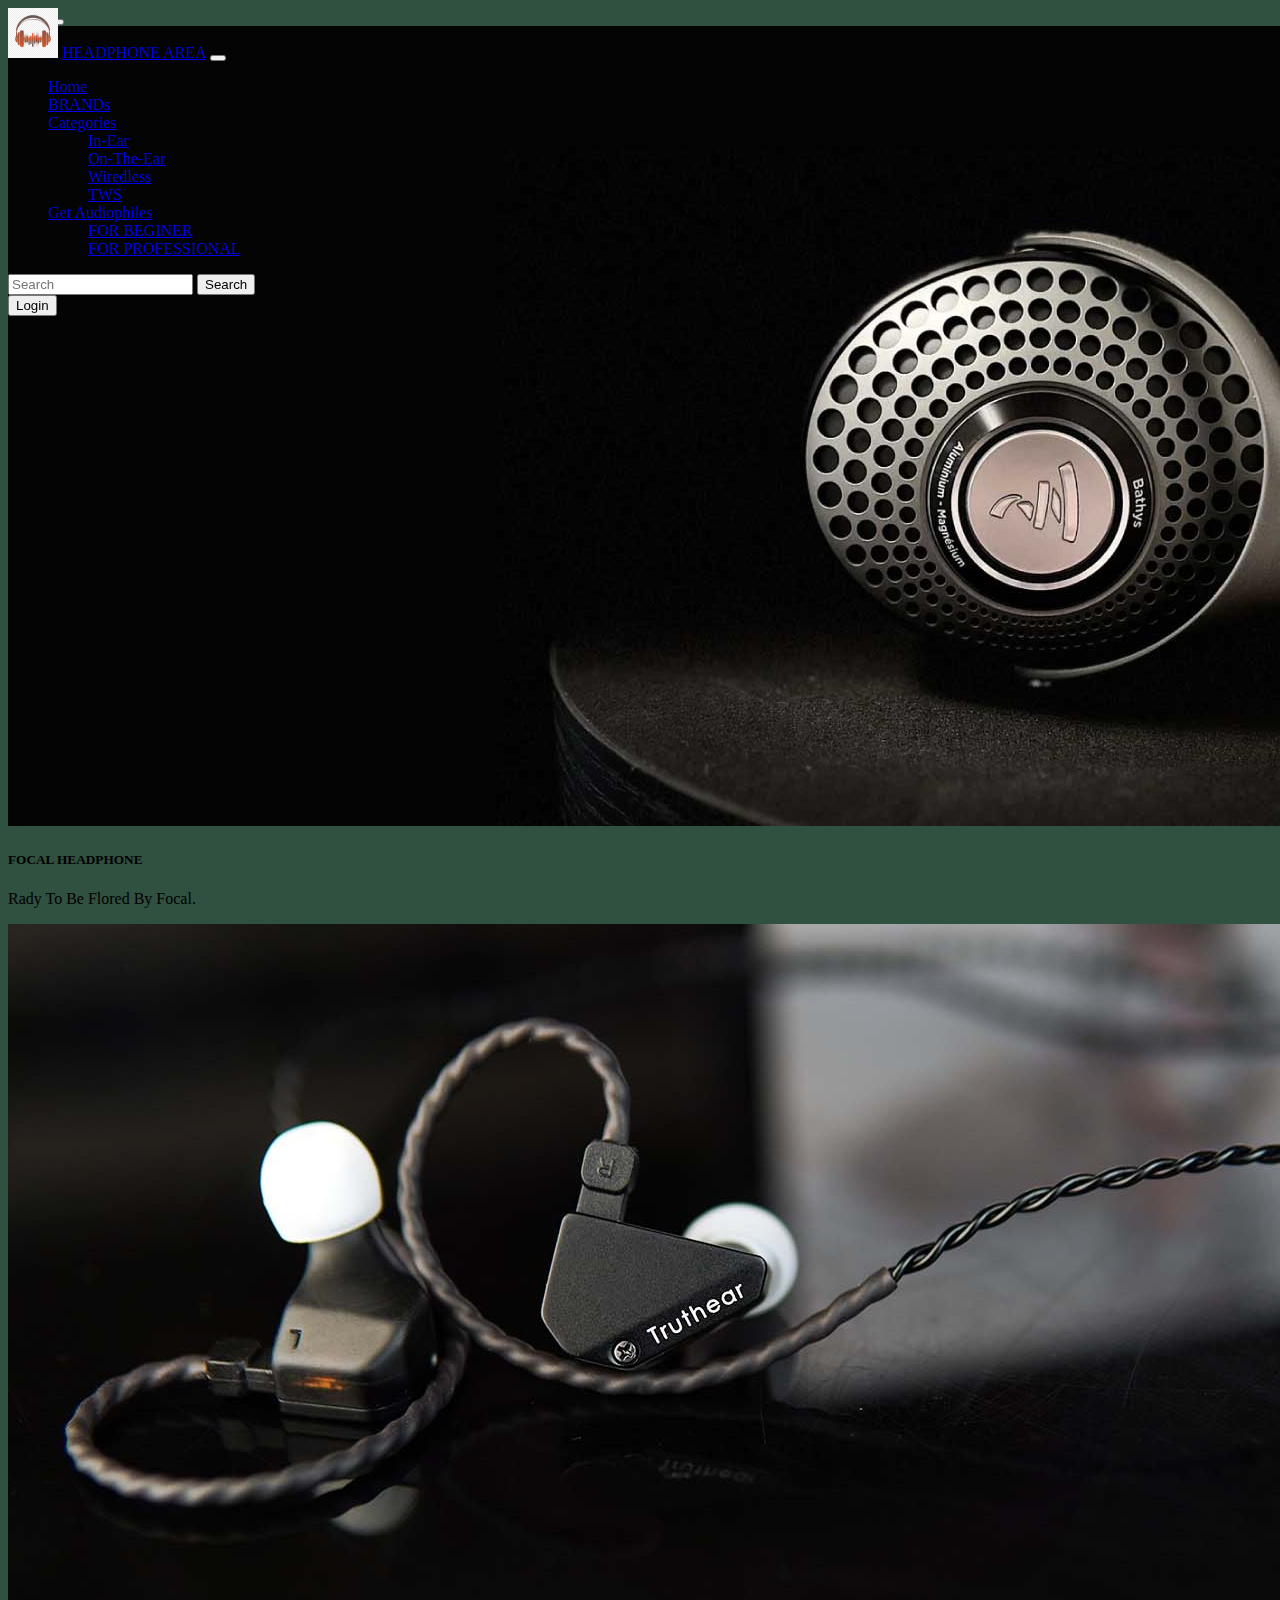
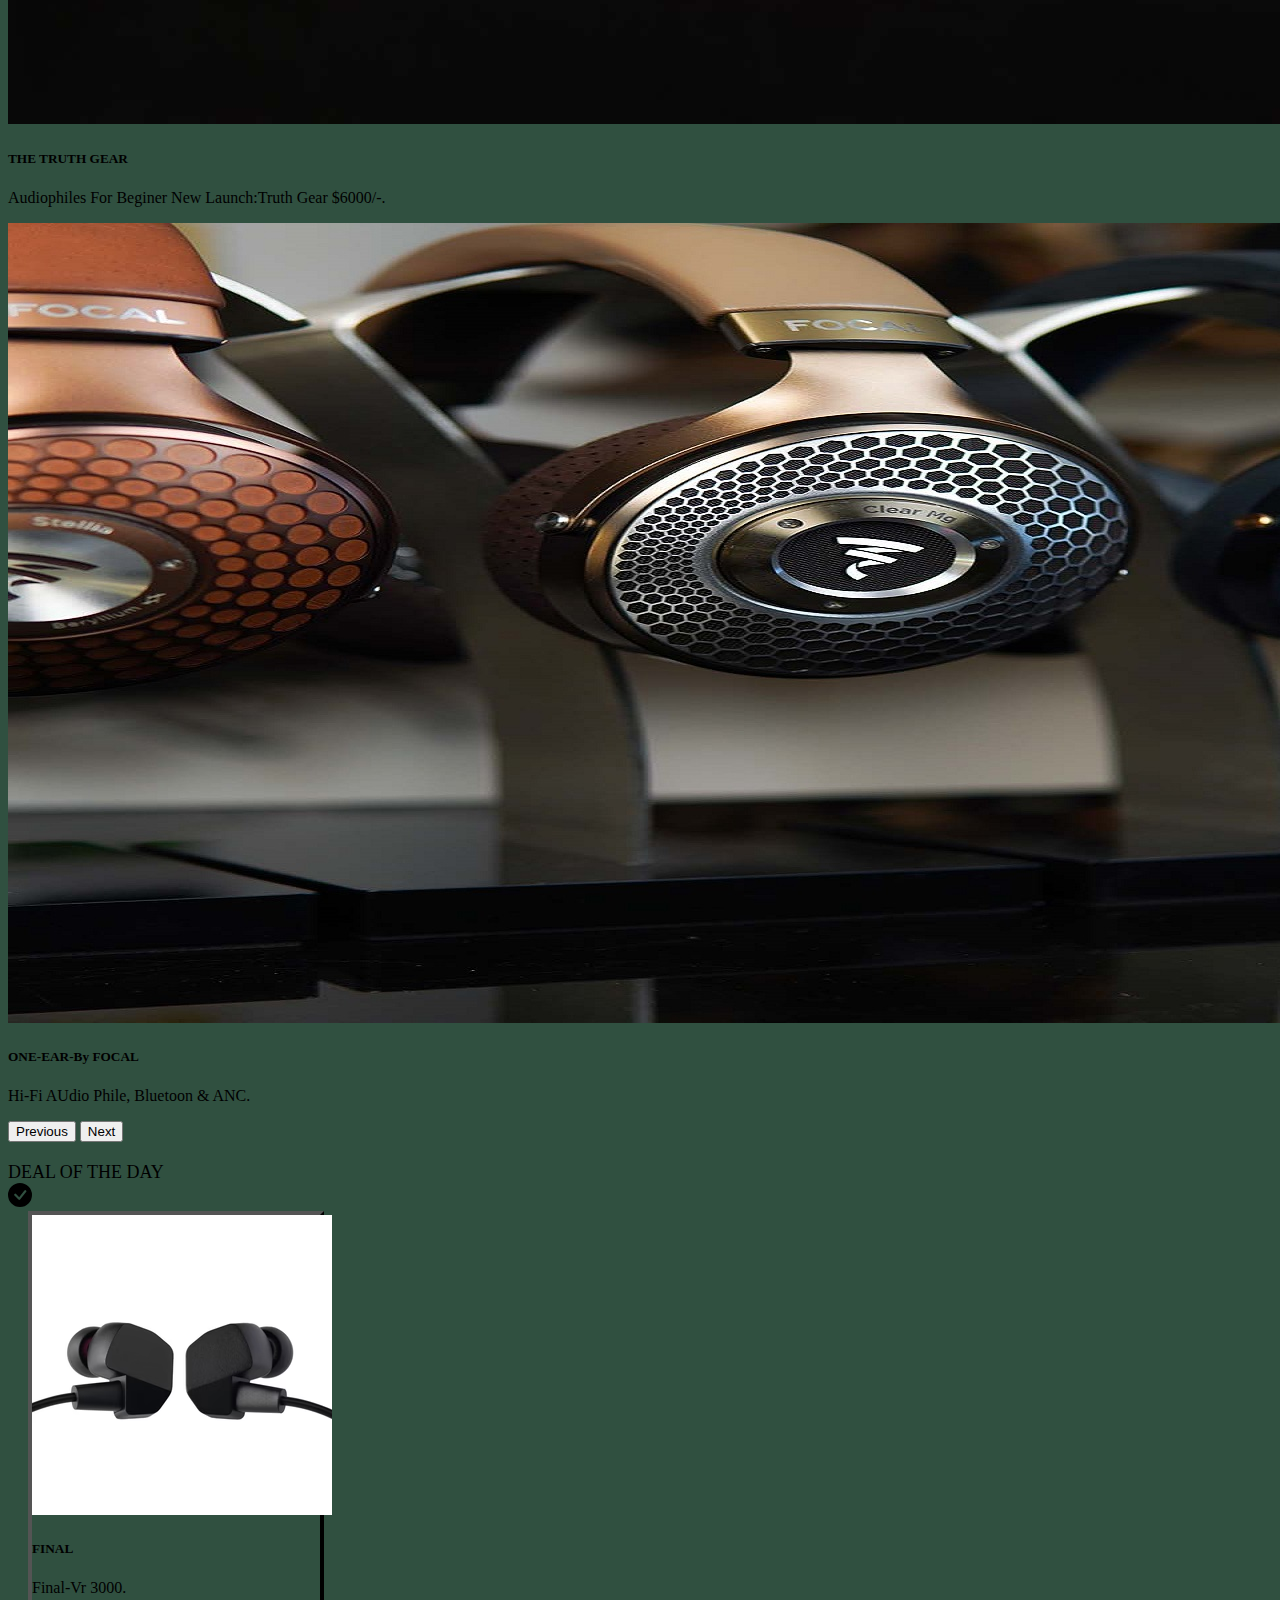
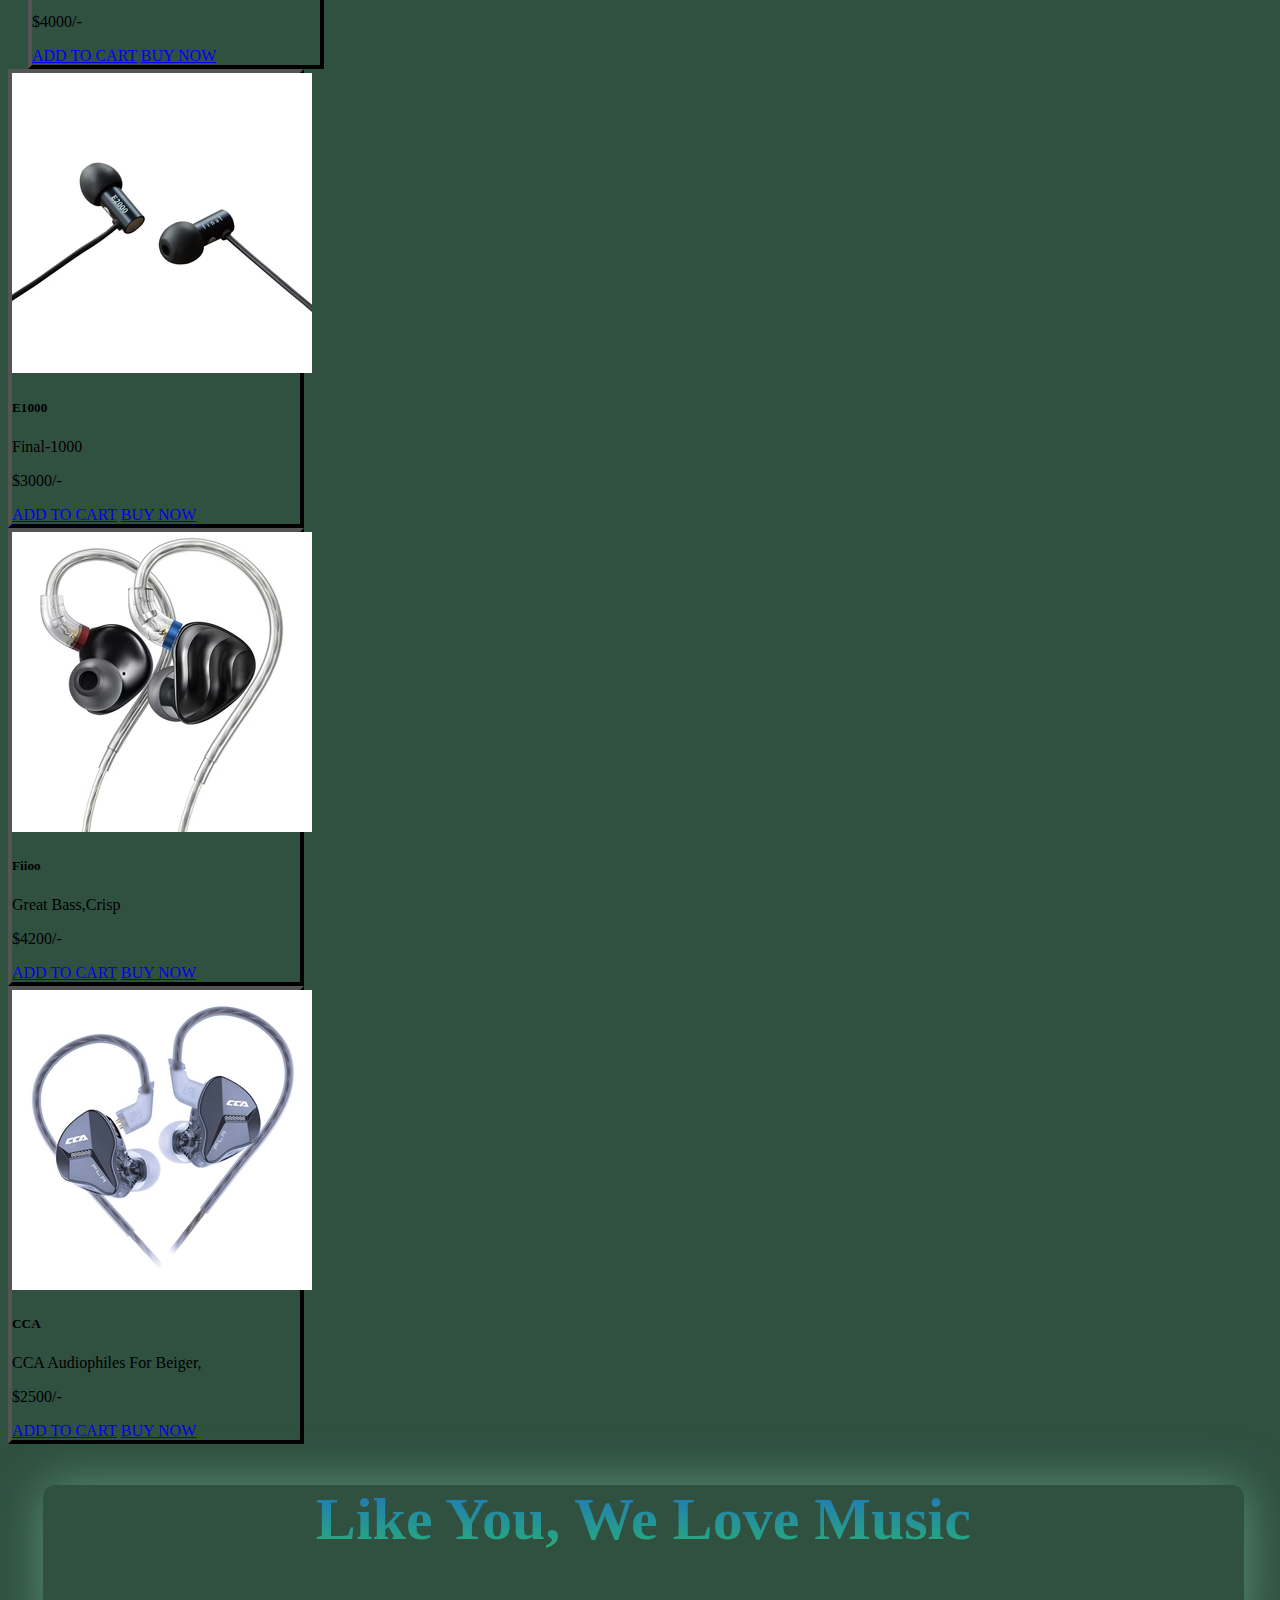
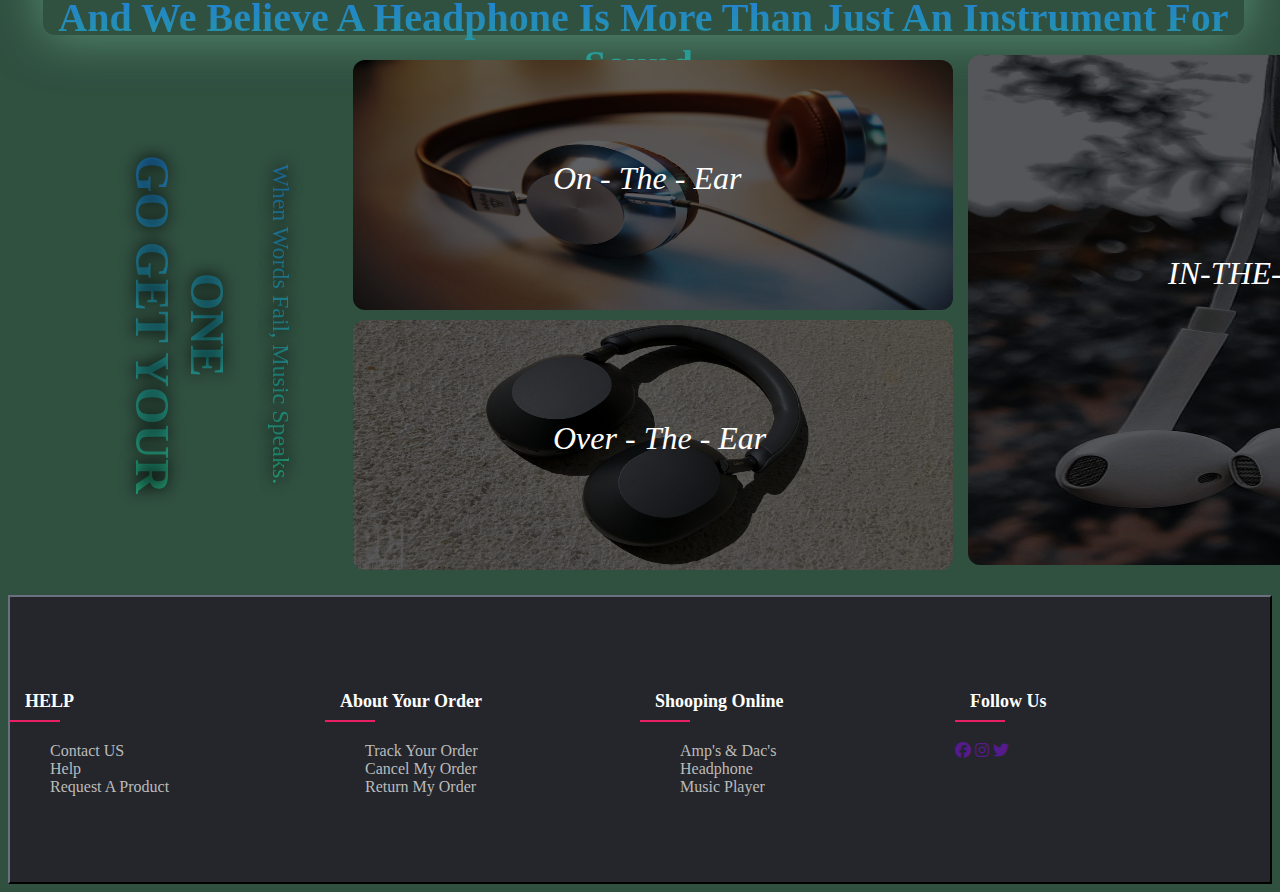
<file: index.html>
<!doctype html>
<html lang="en">

<head>

    <meta charset="utf-8">
    <meta name="viewport" content="width=device-width, initial-scale=1">
    

    <link href="https://cdn.jsdelivr.net/npm/bootstrap@5.1.3/dist/css/bootstrap.min.css" rel="stylesheet"
        integrity="sha384-1BmE4kWBq78iYhFldvKuhfTAU6auU8tT94WrHftjDbrCEXSU1oBoqyl2QvZ6jIW3" crossorigin="anonymous">
    <link rel="stylesheet" href="./css/main.css">
    <link rel="stylesheet" href="https://cdnjs.cloudflare.com/ajax/libs/font-awesome/6.4.0/css/all.min.css">


    <title>HEADPHONE AREA</title>
</head>

<body>

    <div id="nav">
        <nav id="nevgation" class="navbar navbar-expand-lg navbar-light bg-light">
            <div class="container-fluid">
                <img src="./image/logo/pngtree-headphones-icon-in-cool-style-with-reactor-free-vector-and-png-png-image_6057302.jpg"
                    id="logohead" alt="">
                <a class="navbar-brand" href="#"> HEADPHONE AREA</a>
                <button class="navbar-toggler" type="button" data-bs-toggle="collapse"
                    data-bs-target="#navbarSupportedContent" aria-controls="navbarSupportedContent"
                    aria-expanded="false" aria-label="Toggle navigation">
                    <span class="navbar-toggler-icon"></span>
                </button>
                <div class="collapse navbar-collapse" id="navbarSupportedContent">
                    <ul class="navbar-nav me-auto mb-2 mb-lg-0">
                        <li class="nav-item">
                            <a class="nav-link active" aria-current="page" href="#">Home</a>
                        </li>
                        <li class="nav-item">
                            <a class="nav-link" href="#">BRANDs</a>
                        </li>
                        <li class="nav-item dropdown">
                            <a class="nav-link dropdown-toggle" href="#" id="navbarDropdown" role="button"
                                data-bs-toggle="dropdown" aria-expanded="false">
                                Categories
                            </a>
                            <ul class="dropdown-menu" aria-labelledby="navbarDropdown">
                                <li><a class="dropdown-item" href="./html/on-in-over.html">in-ear</a></li>
                                <li><a class="dropdown-item" href="./html/on-in-over.html#ON">on-the-ear</a></li>
                                <li><a class="dropdown-item" href="#">wiredless</a></li>
                                <li><a class="dropdown-item" href="#">TWS</a></li>


                               
                            </ul>
                        </li>
                        <li class="nav-item dropdown">
                            <a class="nav-link dropdown-toggle" href="#" id="navbarDropdown" role="button"
                                data-bs-toggle="dropdown" aria-expanded="false">
                                Get Audiophiles
                            </a>
                            <ul class="dropdown-menu" aria-labelledby="navbarDropdown">
                                <li><a class="dropdown-item" href="./html/audiophile.html">FOR BEGINER</a></li>
                                <li><a class="dropdown-item" href="./html/audiophile.html#PROFESSIONAL">FOR PROFESSIONAL</a></li>
                             </ul>
                        </li>

                     


                        

                    </ul>
                    <form class="d-flex">
                        <input class="form-control me-2" type="search" placeholder="Search" aria-label="Search">
                        <button class="btn btn-outline-success" type="submit">Search</button>
                    </form>
                    <div class="center">
                        <button id="show-login" class="btn btn-outline-success">Login</button>
                    </div>
                    <div class="popup">
                        <div class="close-btn">&times;</div>
                        <div class="form">
                            <h2>login</h2>
                            <div class="form-element">
                                <label for="email">Email</label>
                                <input type="text" id="email" placeholder="Enter your email">
                            </div>
                            <div class="form-element">
                                <label for="password">password</label>
                                <input type="password" placeholder="enter your password" id="password">
                            </div>
                
                
                            <div class="form-element">
                                <input type="checkbox" id="remember-me">
                                <label for="remember-me">remember-me</label>
                            </div>
                            <div class="form-element">
                                <button id="signb">sign in</button>
                            </div>
                            <div class="form-element">
                                <a href="#">Forgot Password</a>
                            </div>
                        </div>
                    </div>

                </div>
            </div>
        </nav>

    </div>

    <!-- carousal -->
    <div id="carouselExampleCaptions" class="carousel slide carousel-fade w-85" data-bs-ride="carousel">
        <div class="carousel-indicators">
            <button type="button" data-bs-target="#carouselExampleCaptions" data-bs-slide-to="0" class="active"
                aria-current="true" aria-label="Slide 1"></button>
            <button type="button" data-bs-target="#carouselExampleCaptions" data-bs-slide-to="1"
                aria-label="Slide 2"></button>
            <button type="button" data-bs-target="#carouselExampleCaptions" data-bs-slide-to="2"
                aria-label="Slide 3"></button>
        </div>
        <div class="carousel-inner">
            <div class="carousel-item active">
                <img src="./image/c image/headphone-zone-banner-focal-bathys.jpg" class="d-block w-90" alt="...">
                <div class="carousel-caption d-none d-md-block">
                    <h5>FOCAL HEADPHONE</h5>
                    <p>Rady to be flored By Focal.</p>
                </div>
            </div>
            <div class="carousel-item">
                <img src="./image/c image/hexa_laptop (1).jpg   " class="d-block w-90" alt="...">
                <div class="carousel-caption d-none d-md-block">
                    <h5>THE TRUTH GEAR</h5>
                    <p>Audiophiles for beginer new Launch:truth gear $6000/-.</p>
                </div>
            </div>
            <div class="carousel-item">
                <img src="./image/c image/headphone-zone-focal-banner-mobile.jpg" class="d-block w-90" alt="...">
                <div class="carousel-caption d-none d-md-block">
                    <h5>ONE-EAR-by FOCAL</h5>
                    <p>Hi-fi AUdio Phile, bluetoon & ANC.</p>
                </div>
            </div>
        </div>
        <button class="carousel-control-prev" type="button" data-bs-target="#carouselExampleCaptions"
            data-bs-slide="prev">
            <span class="carousel-control-prev-icon" aria-hidden="true"></span>
            <span class="visually-hidden">Previous</span>
        </button>
        <button class="carousel-control-next" type="button" data-bs-target="#carouselExampleCaptions"
            data-bs-slide="next">
            <span class="carousel-control-next-icon" aria-hidden="true"></span>
            <span class="visually-hidden">Next</span>
        </button>
    </div>


    </div>



    <!-- card area -->
    <div id="deal">
        <svg xmlns="http://www.w3.org/2000/svg" style="display: none;">
            <symbol id="check-circle-fill" fill="currentColor" viewBox="0 0 16 16">
                <path
                    d="M16 8A8 8 0 1 1 0 8a8 8 0 0 1 16 0zm-3.97-3.03a.75.75 0 0 0-1.08.022L7.477 9.417 5.384 7.323a.75.75 0 0 0-1.06 1.06L6.97 11.03a.75.75 0 0 0 1.079-.02l3.992-4.99a.75.75 0 0 0-.01-1.05z" />
            </symbol>
            <symbol id="info-fill" fill="currentColor" viewBox="0 0 16 16">
                <path
                    d="M8 16A8 8 0 1 0 8 0a8 8 0 0 0 0 16zm.93-9.412-1 4.705c-.07.34.029.533.304.533.194 0 .487-.07.686-.246l-.088.416c-.287.346-.92.598-1.465.598-.703 0-1.002-.422-.808-1.319l.738-3.468c.064-.293.006-.399-.287-.47l-.451-.081.082-.381 2.29-.287zM8 5.5a1 1 0 1 1 0-2 1 1 0 0 1 0 2z" />
            </symbol>
            <symbol id="exclamation-triangle-fill" fill="currentColor" viewBox="0 0 16 16">
                <path
                    d="M8.982 1.566a1.13 1.13 0 0 0-1.96 0L.165 13.233c-.457.778.091 1.767.98 1.767h13.713c.889 0 1.438-.99.98-1.767L8.982 1.566zM8 5c.535 0 .954.462.9.995l-.35 3.507a.552.552 0 0 1-1.1 0L7.1 5.995A.905.905 0 0 1 8 5zm.002 6a1 1 0 1 1 0 2 1 1 0 0 1 0-2z" />
            </symbol>
        </svg>

        <div class="alert alert-success d-flex align-items-center" role="alert">
            <div id="dtext">
                DEAL OF THE DAY
            </div>

            <svg class="bi flex-shrink-0 me-2" width="24" height="24" role="img" aria-label="Success:">
                <use xlink:href="#check-circle-fill" />
            </svg>

        </div>


    </div>

    <div id="cards">
        <div class="row">
            <div class="col-3 ">
                <div class="card " style="width: 18rem; margin-left: 20px;">
                    <img src="./image/card/Headphone-Zone-Final-VR3000-New.avif" class="card-img-top" alt="...">
                    <div class="card-body">
                        <h5 class="card-title">FINAL</h5>
                        <p class="card-text">Final-vr 3000.
                        <div>$4000/-</div>
                        </p>
                        <a href="#" class="btn btn-primary">ADD TO CART</a>
                        <a href="#" class="btn btn-primary">BUY NOW</a>
                    </div>
                </div>
            </div>

            <div class="col-3">
                <div class="card" style="width: 18rem;">
                    <img src="./image/card/Headphone-Zone-Final-Audio-E2000-Black-01.avif" class="card-img-top"
                        alt="...">
                    <div class="card-body">
                        <h5 class="card-title">E1000</h5>
                        <p class="card-text">final-1000
                        <div>$3000/-</div>
                        </p>
                        <a href="#" class="btn btn-primary">ADD TO CART</a>
                        <a href="#" class="btn btn-primary">BUY NOW</a>
                    </div>
                </div>
            </div>

            <div class="col-3">
                <div class="card" style="width: 18rem;">
                    <img src="./image/card/Headphone-Zone-FiiO-FH3-02.avif" class="card-img-top" alt="...">
                    <div class="card-body">
                        <h5 class="card-title">Fiioo</h5>
                        <p class="card-text">great bass,crisp
                        <div>$4200/-</div>
                        </p>
                        <a href="#" class="btn btn-primary">ADD TO CART</a>
                        <a href="#" class="btn btn-primary">BUY NOW</a>
                    </div>
                </div>
            </div>

            <div class="col-3">
                <div class="card" style="width: 18rem;">
                    <img src="./image/card/Headphone-Zone-CCA-FLA-Gallery-001.avif" class="card-img-top" alt="...">
                    <div class="card-body">
                        <h5 class="card-title">CCA</h5>
                        <p class="card-text">CCA audiophiles for beiger,
                        <div>$2500/-</div>
                        </p>
                        <a href="#" class="btn btn-primary">ADD TO CART</a>
                        <a href="#" class="btn btn-primary">BUY NOW</a>
                    </div>
                </div>
            </div>
        </div>

    </div>
    <!-- text area -->
    

        <div id="slogan">
            <h1 id="h1s">Like You, We Love Music</h1>
            <h3>And we believe a Headphone is more than just an instrument for sound.</h3>
        </div>

    



    <!-- grid box  -->
    <div class="con">
        <div class="gnames">
            <h1>GO GET YOUR ONE</h1>
            <p>When words fail, music speaks.

            </p>

        </div>


        <div class="gridb1">

            <div class="gd1" style="background-image: url(./image/gimage/on\ the\ ear.jpeg);">
                <a href="./html/on-in-over.html#on">on - the - ear</a>

            </div>
            <div class="gd1" style="background-image: url(./image/gimage/over\ the\ ear.webp);">
                <a href="./html/on-in-over.html#over">over - the - ear</a>

            </div>
        </div>

        <div class="gridb2">
            <div class="gd2" style="background-image: url(./image/gimage/in\ ear.jpg);">
                <a href="/html/on-in-over.html">IN-THE-EAR</a>
            </div>
           
        </div>


    </div>






    <!-- footer -->
    <footer class="footer">
        <div class="container">
            <div class="row">
                <div class="footer-col">
                    <h4>HELP</h4>
                    <ul>
                        <li><a href="#">contact US</a></li>
                        <li><a href="#">help</a></li>
                        <li><a href="#">request a product</a></li>


                    </ul>
                </div>
                <div class="footer-col">
                    <h4>About your order</h4>
                    <ul>
                        <li><a href="#">track your order</a></li>
                        <li><a href="#">cancel my order</a></li>
                        <li><a href="#">return my order</a></li>
                    </ul>
                </div>

                <div class="footer-col">
                    <h4>shooping online</h4>
                    <ul>
                        <li><a href="#">Amp's & Dac's</a></li>
                        <li><a href="#">Headphone</a></li>
                        <li><a href="#">Music player</a></li>
                    </ul>
                </div>
                <div class="footer-col">
                    <h4>Follow us</h4>
                    <div class="social-links">
                        <a href=""><i class="fab fa-facebook"></i></a>
                        <a href=""><i class="fab fa-instagram"></i></a>
                        <a href=""><i class="fab fa-twitter"></i></a>
                        



                    </div>
                </div>

            </div>

        </div>




    </footer>




<script src="./javascript/hp.js"></script>


    <script src="https://cdn.jsdelivr.net/npm/bootstrap@5.1.3/dist/js/bootstrap.bundle.min.js"
        integrity="sha384-ka7Sk0Gln4gmtz2MlQnikT1wXgYsOg+OMhuP+IlRH9sENBO0LRn5q+8nbTov4+1p"
        crossorigin="anonymous"></script>


</body>

</html>
</file>
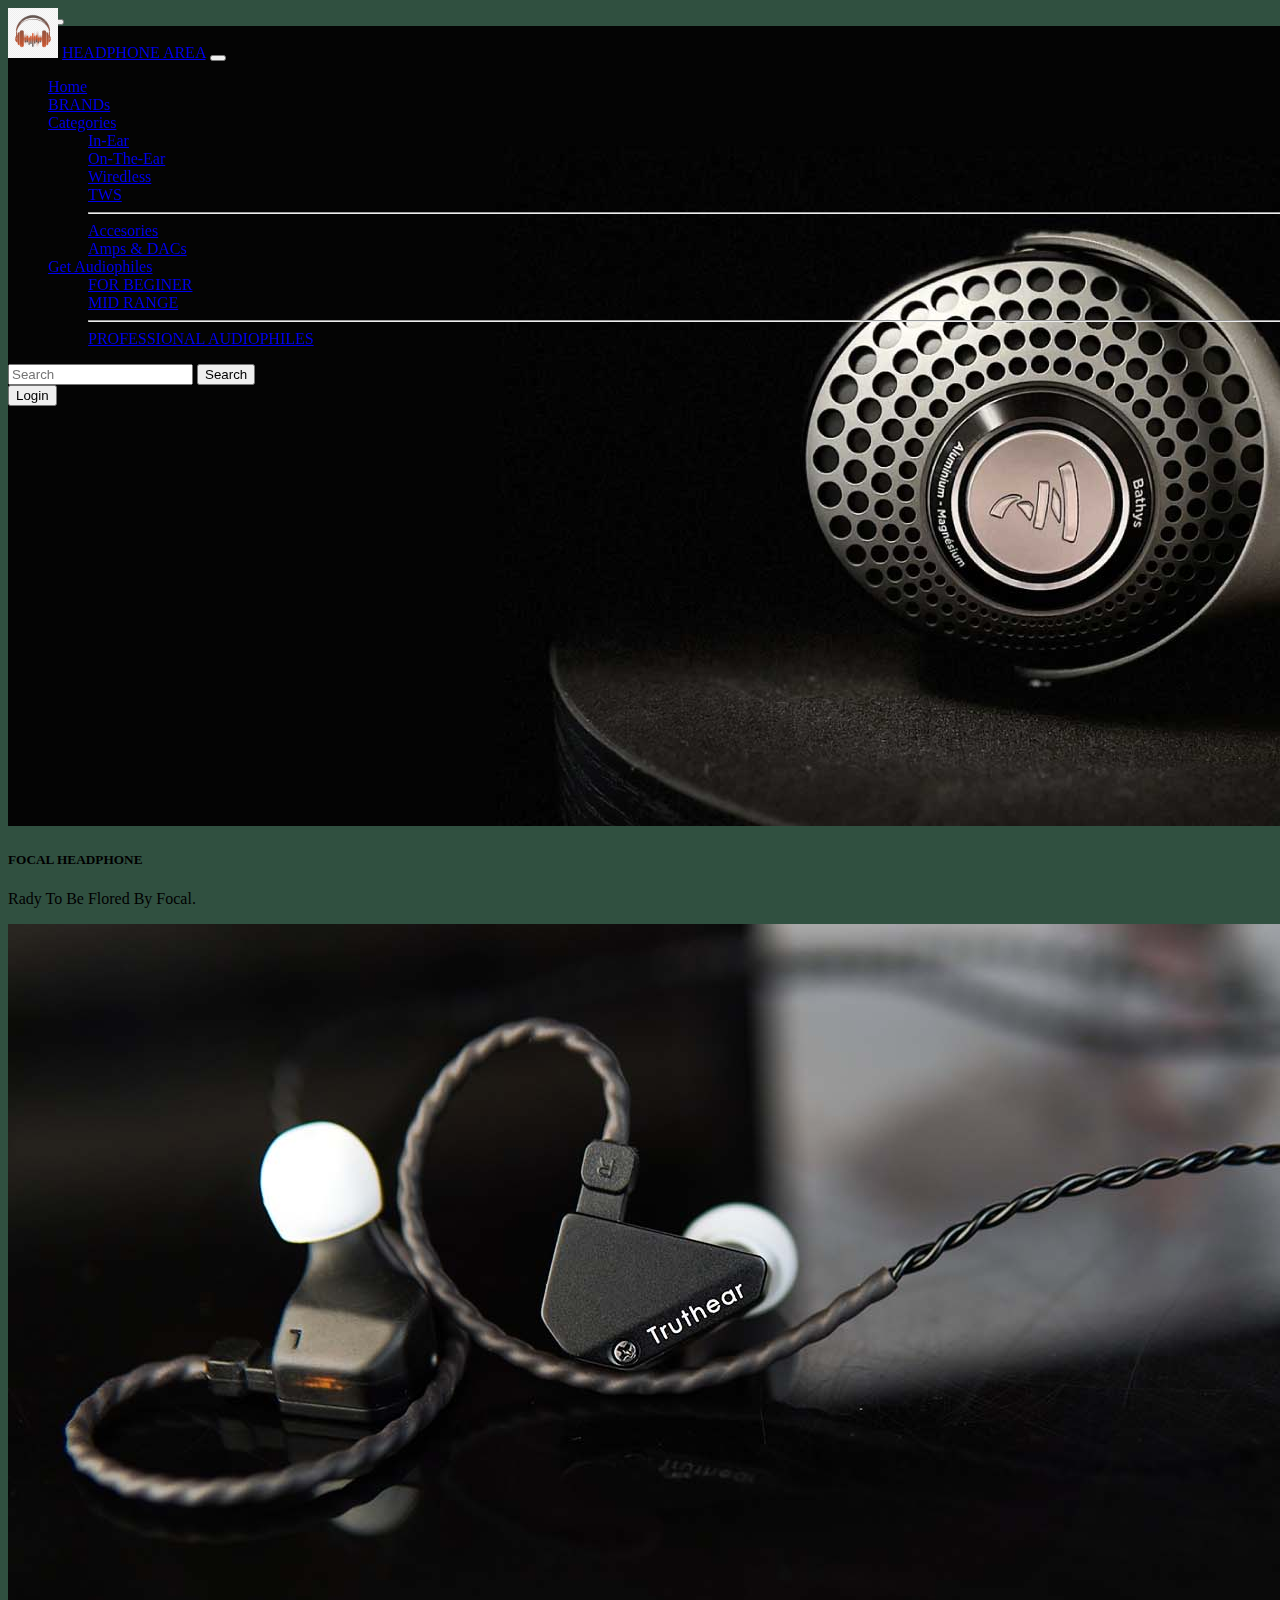
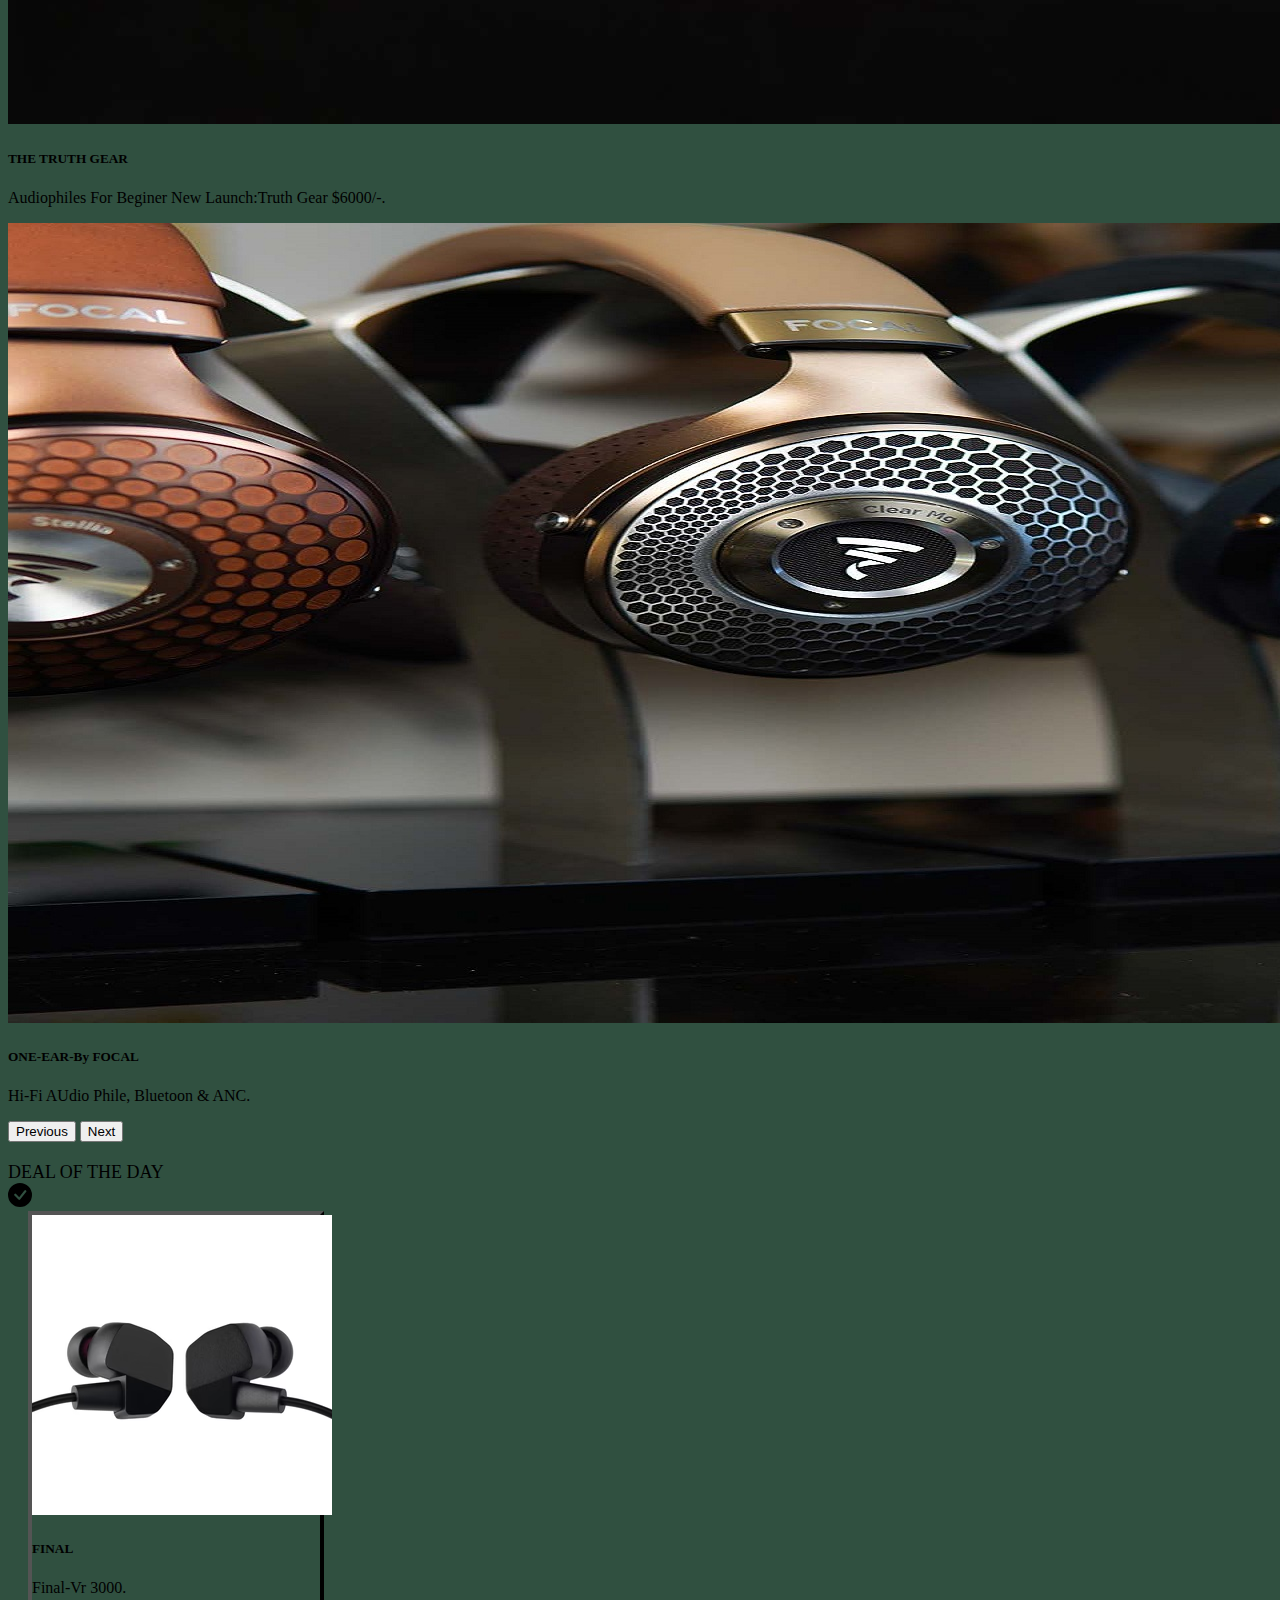
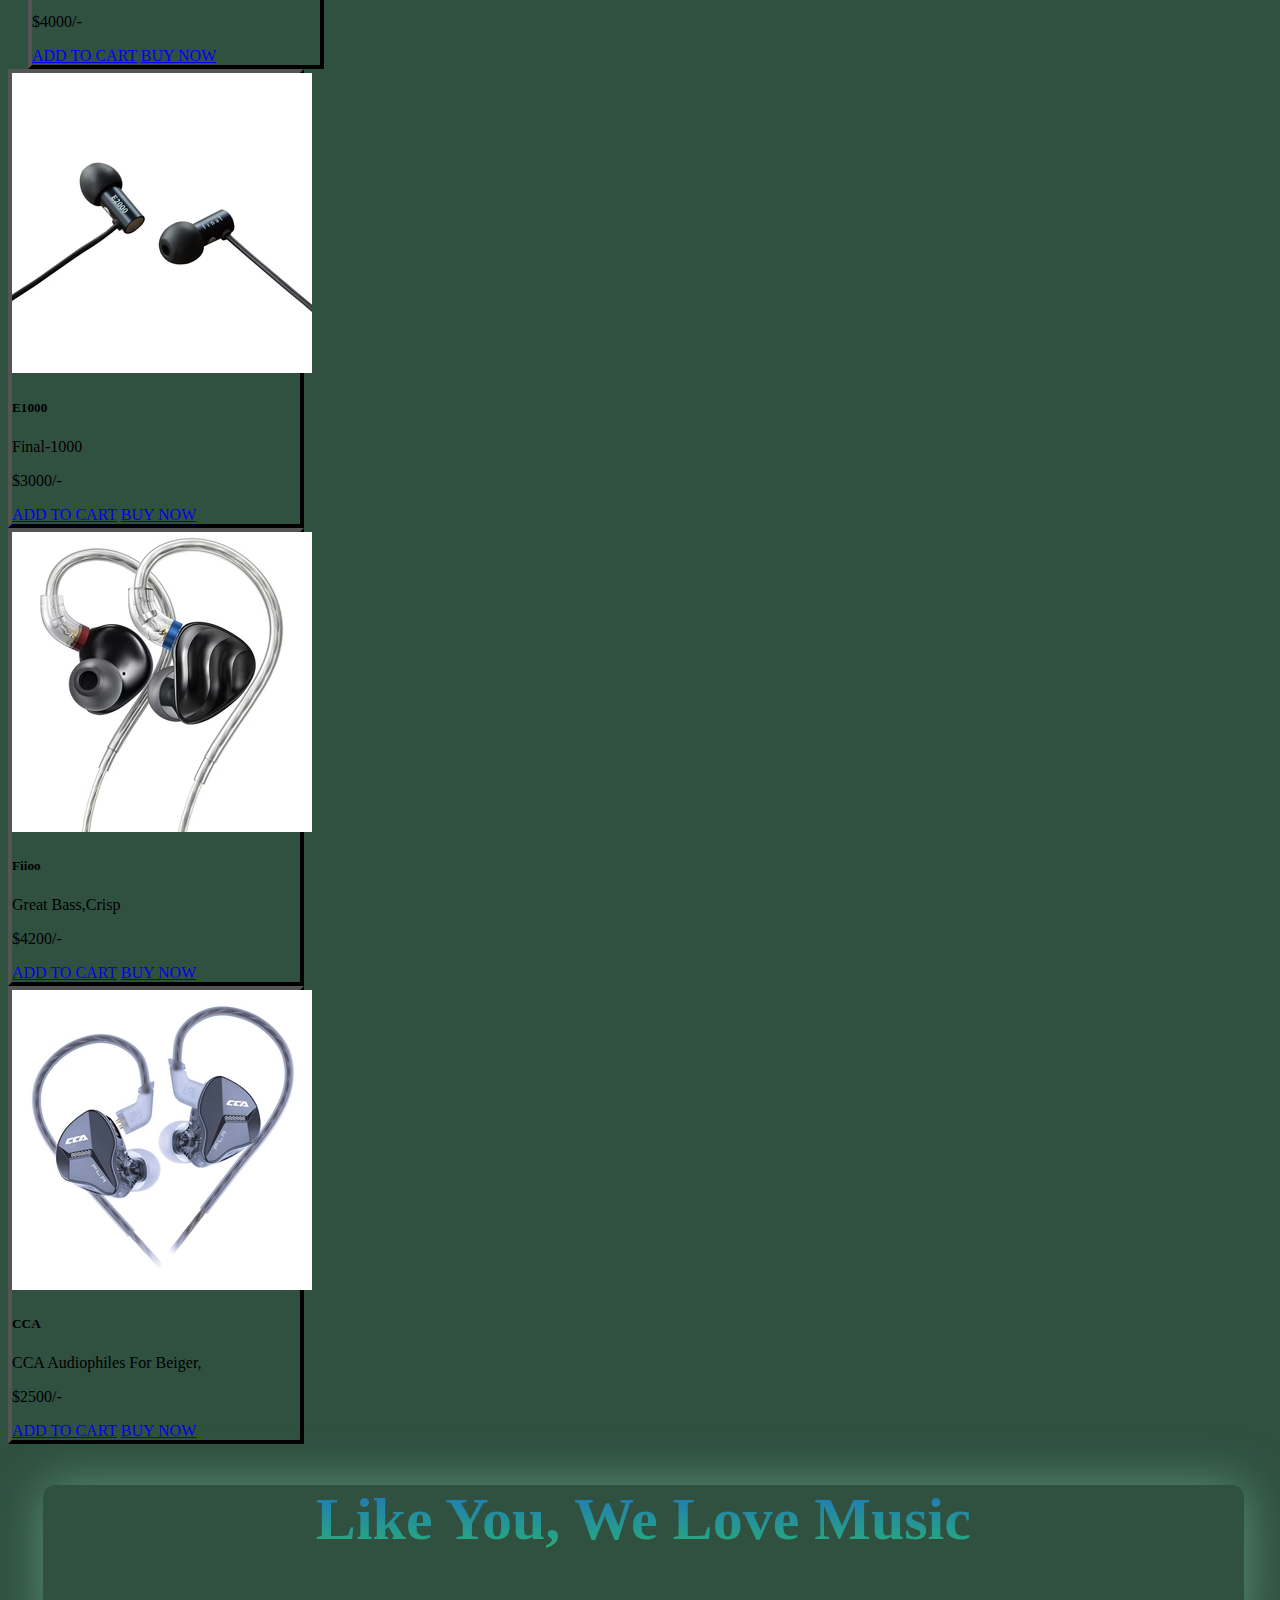
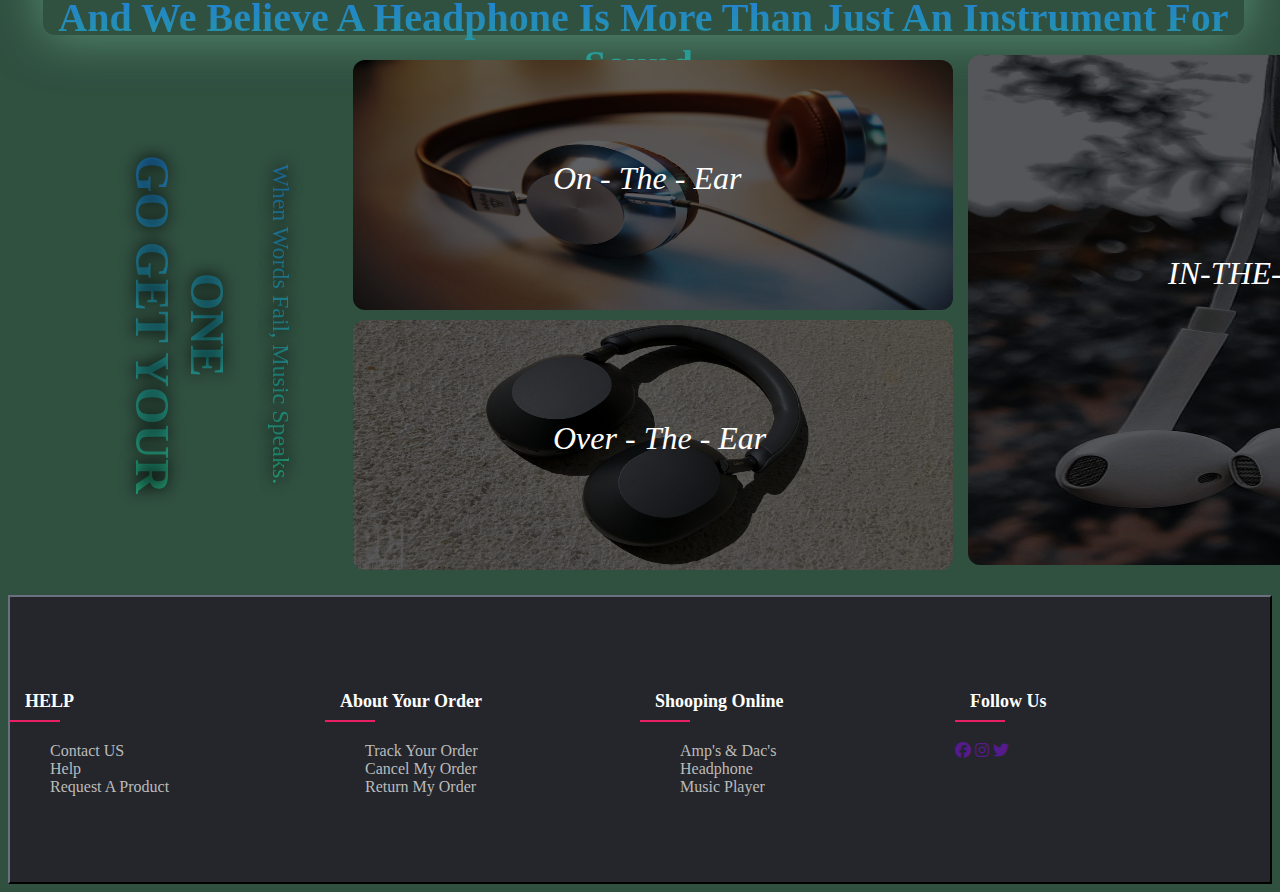
<file: headphonepage.html>
<!doctype html>
<html lang="en">

<head>

    <meta charset="utf-8">
    <meta name="viewport" content="width=device-width, initial-scale=1">
    

    <link href="https://cdn.jsdelivr.net/npm/bootstrap@5.1.3/dist/css/bootstrap.min.css" rel="stylesheet"
        integrity="sha384-1BmE4kWBq78iYhFldvKuhfTAU6auU8tT94WrHftjDbrCEXSU1oBoqyl2QvZ6jIW3" crossorigin="anonymous">
    <link rel="stylesheet" href="./css/headcss.css">
    <link rel="stylesheet" href="https://cdnjs.cloudflare.com/ajax/libs/font-awesome/6.4.0/css/all.min.css">


    <title>HEADPHONE AREA</title>
</head>

<body>

    <div id="nav">
        <nav id="nevgation" class="navbar navbar-expand-lg navbar-light bg-light">
            <div class="container-fluid">
                <img src="./image/logo/pngtree-headphones-icon-in-cool-style-with-reactor-free-vector-and-png-png-image_6057302.jpg"
                    id="logohead" alt="">
                <a class="navbar-brand" href="#"> HEADPHONE AREA</a>
                <button class="navbar-toggler" type="button" data-bs-toggle="collapse"
                    data-bs-target="#navbarSupportedContent" aria-controls="navbarSupportedContent"
                    aria-expanded="false" aria-label="Toggle navigation">
                    <span class="navbar-toggler-icon"></span>
                </button>
                <div class="collapse navbar-collapse" id="navbarSupportedContent">
                    <ul class="navbar-nav me-auto mb-2 mb-lg-0">
                        <li class="nav-item">
                            <a class="nav-link active" aria-current="page" href="#">Home</a>
                        </li>
                        <li class="nav-item">
                            <a class="nav-link" href="#">BRANDs</a>
                        </li>
                        <li class="nav-item dropdown">
                            <a class="nav-link dropdown-toggle" href="#" id="navbarDropdown" role="button"
                                data-bs-toggle="dropdown" aria-expanded="false">
                                Categories
                            </a>
                            <ul class="dropdown-menu" aria-labelledby="navbarDropdown">
                                <li><a class="dropdown-item" href="#">in-ear</a></li>
                                <li><a class="dropdown-item" href="#">on-the-ear</a></li>
                                <li><a class="dropdown-item" href="#">wiredless</a></li>
                                <li><a class="dropdown-item" href="#">TWS</a></li>


                                <li>
                                    <hr class="dropdown-divider">
                                </li>
                                <li><a class="dropdown-item" href="#">accesories</a></li>
                                <li><a class="dropdown-item" href="#">Amps & DACs</a></li>
                            </ul>
                        </li>
                        <li class="nav-item dropdown">
                            <a class="nav-link dropdown-toggle" href="#" id="navbarDropdown" role="button"
                                data-bs-toggle="dropdown" aria-expanded="false">
                                Get Audiophiles
                            </a>
                            <ul class="dropdown-menu" aria-labelledby="navbarDropdown">
                                <li><a class="dropdown-item" href="#">FOR BEGINER</a></li>
                                <li><a class="dropdown-item" href="#">MID RANGE</a></li>
                                <li>
                                    <hr class="dropdown-divider">
                                </li>
                                <li><a class="dropdown-item" href="#">PROFESSIONAL AUDIOPHILES</a></li>
                            </ul>
                        </li>

                     


                        

                    </ul>
                    <form class="d-flex">
                        <input class="form-control me-2" type="search" placeholder="Search" aria-label="Search">
                        <button class="btn btn-outline-success" type="submit">Search</button>
                    </form>
                    <div class="center">
                        <button id="show-login" class="btn btn-outline-success">Login</button>
                    </div>
                    <div class="popup">
                        <div class="close-btn">&times;</div>
                        <div class="form">
                            <h2>login</h2>
                            <div class="form-element">
                                <label for="email">Email</label>
                                <input type="text" id="email" placeholder="Enter your email">
                            </div>
                            <div class="form-element">
                                <label for="password">password</label>
                                <input type="password" placeholder="enter your password" id="password">
                            </div>
                
                
                            <div class="form-element">
                                <input type="checkbox" id="remember-me">
                                <label for="remember-me">remember-me</label>
                            </div>
                            <div class="form-element">
                                <button id="signb">sign in</button>
                            </div>
                            <div class="form-element">
                                <a href="#">Forgot Password</a>
                            </div>
                        </div>
                    </div>

                </div>
            </div>
        </nav>

    </div>

    <!-- carousal -->
    <div id="carouselExampleCaptions" class="carousel slide carousel-fade w-85" data-bs-ride="carousel">
        <div class="carousel-indicators">
            <button type="button" data-bs-target="#carouselExampleCaptions" data-bs-slide-to="0" class="active"
                aria-current="true" aria-label="Slide 1"></button>
            <button type="button" data-bs-target="#carouselExampleCaptions" data-bs-slide-to="1"
                aria-label="Slide 2"></button>
            <button type="button" data-bs-target="#carouselExampleCaptions" data-bs-slide-to="2"
                aria-label="Slide 3"></button>
        </div>
        <div class="carousel-inner">
            <div class="carousel-item active">
                <img src="./image/c image/headphone-zone-banner-focal-bathys.jpg" class="d-block w-90" alt="...">
                <div class="carousel-caption d-none d-md-block">
                    <h5>FOCAL HEADPHONE</h5>
                    <p>Rady to be flored By Focal.</p>
                </div>
            </div>
            <div class="carousel-item">
                <img src="./image/c image/hexa_laptop (1).jpg   " class="d-block w-90" alt="...">
                <div class="carousel-caption d-none d-md-block">
                    <h5>THE TRUTH GEAR</h5>
                    <p>Audiophiles for beginer new Launch:truth gear $6000/-.</p>
                </div>
            </div>
            <div class="carousel-item">
                <img src="./image/c image/headphone-zone-focal-banner-mobile.jpg" class="d-block w-90" alt="...">
                <div class="carousel-caption d-none d-md-block">
                    <h5>ONE-EAR-by FOCAL</h5>
                    <p>Hi-fi AUdio Phile, bluetoon & ANC.</p>
                </div>
            </div>
        </div>
        <button class="carousel-control-prev" type="button" data-bs-target="#carouselExampleCaptions"
            data-bs-slide="prev">
            <span class="carousel-control-prev-icon" aria-hidden="true"></span>
            <span class="visually-hidden">Previous</span>
        </button>
        <button class="carousel-control-next" type="button" data-bs-target="#carouselExampleCaptions"
            data-bs-slide="next">
            <span class="carousel-control-next-icon" aria-hidden="true"></span>
            <span class="visually-hidden">Next</span>
        </button>
    </div>


    </div>



    <!-- card area -->
    <div id="deal">
        <svg xmlns="http://www.w3.org/2000/svg" style="display: none;">
            <symbol id="check-circle-fill" fill="currentColor" viewBox="0 0 16 16">
                <path
                    d="M16 8A8 8 0 1 1 0 8a8 8 0 0 1 16 0zm-3.97-3.03a.75.75 0 0 0-1.08.022L7.477 9.417 5.384 7.323a.75.75 0 0 0-1.06 1.06L6.97 11.03a.75.75 0 0 0 1.079-.02l3.992-4.99a.75.75 0 0 0-.01-1.05z" />
            </symbol>
            <symbol id="info-fill" fill="currentColor" viewBox="0 0 16 16">
                <path
                    d="M8 16A8 8 0 1 0 8 0a8 8 0 0 0 0 16zm.93-9.412-1 4.705c-.07.34.029.533.304.533.194 0 .487-.07.686-.246l-.088.416c-.287.346-.92.598-1.465.598-.703 0-1.002-.422-.808-1.319l.738-3.468c.064-.293.006-.399-.287-.47l-.451-.081.082-.381 2.29-.287zM8 5.5a1 1 0 1 1 0-2 1 1 0 0 1 0 2z" />
            </symbol>
            <symbol id="exclamation-triangle-fill" fill="currentColor" viewBox="0 0 16 16">
                <path
                    d="M8.982 1.566a1.13 1.13 0 0 0-1.96 0L.165 13.233c-.457.778.091 1.767.98 1.767h13.713c.889 0 1.438-.99.98-1.767L8.982 1.566zM8 5c.535 0 .954.462.9.995l-.35 3.507a.552.552 0 0 1-1.1 0L7.1 5.995A.905.905 0 0 1 8 5zm.002 6a1 1 0 1 1 0 2 1 1 0 0 1 0-2z" />
            </symbol>
        </svg>

        <div class="alert alert-success d-flex align-items-center" role="alert">
            <div id="dtext">
                DEAL OF THE DAY
            </div>

            <svg class="bi flex-shrink-0 me-2" width="24" height="24" role="img" aria-label="Success:">
                <use xlink:href="#check-circle-fill" />
            </svg>

        </div>


    </div>

    <div id="cards">
        <div class="row">
            <div class="col-3 ">
                <div class="card " style="width: 18rem; margin-left: 20px;">
                    <img src="./image/card/Headphone-Zone-Final-VR3000-New.avif" class="card-img-top" alt="...">
                    <div class="card-body">
                        <h5 class="card-title">FINAL</h5>
                        <p class="card-text">Final-vr 3000.
                        <div>$4000/-</div>
                        </p>
                        <a href="#" class="btn btn-primary">ADD TO CART</a>
                        <a href="#" class="btn btn-primary">BUY NOW</a>
                    </div>
                </div>
            </div>

            <div class="col-3">
                <div class="card" style="width: 18rem;">
                    <img src="./image/card/Headphone-Zone-Final-Audio-E2000-Black-01.avif" class="card-img-top"
                        alt="...">
                    <div class="card-body">
                        <h5 class="card-title">E1000</h5>
                        <p class="card-text">final-1000
                        <div>$3000/-</div>
                        </p>
                        <a href="#" class="btn btn-primary">ADD TO CART</a>
                        <a href="#" class="btn btn-primary">BUY NOW</a>
                    </div>
                </div>
            </div>

            <div class="col-3">
                <div class="card" style="width: 18rem;">
                    <img src="./image/card/Headphone-Zone-FiiO-FH3-02.avif" class="card-img-top" alt="...">
                    <div class="card-body">
                        <h5 class="card-title">Fiioo</h5>
                        <p class="card-text">great bass,crisp
                        <div>$4200/-</div>
                        </p>
                        <a href="#" class="btn btn-primary">ADD TO CART</a>
                        <a href="#" class="btn btn-primary">BUY NOW</a>
                    </div>
                </div>
            </div>

            <div class="col-3">
                <div class="card" style="width: 18rem;">
                    <img src="./image/card/Headphone-Zone-CCA-FLA-Gallery-001.avif" class="card-img-top" alt="...">
                    <div class="card-body">
                        <h5 class="card-title">CCA</h5>
                        <p class="card-text">CCA audiophiles for beiger,
                        <div>$2500/-</div>
                        </p>
                        <a href="#" class="btn btn-primary">ADD TO CART</a>
                        <a href="#" class="btn btn-primary">BUY NOW</a>
                    </div>
                </div>
            </div>
        </div>

    </div>
    <!-- text area -->
    

        <div id="slogan">
            <h1 id="h1s">Like You, We Love Music</h1>
            <h3>And we believe a Headphone is more than just an instrument for sound.</h3>
        </div>

    



    <!-- grid box  -->
    <div class="con">
        <div class="gnames">
            <h1>GO GET YOUR ONE</h1>
            <p>When words fail, music speaks.

            </p>

        </div>


        <div class="gridb1">

            <div class="gd1" style="background-image: url(./image/gimage/on\ the\ ear.jpeg);">
                <a href="">on - the - ear</a>

            </div>
            <div class="gd1" style="background-image: url(./image/gimage/over\ the\ ear.webp);">
                <a href="">over - the - ear</a>

            </div>
        </div>

        <div class="gridb2">
            <div class="gd2" style="background-image: url(./image/gimage/in\ ear.jpg);">
                <a href="">IN-THE-EAR</a>
            </div>
           
        </div>


    </div>






    <!-- footer -->
    <footer class="footer">
        <div class="container">
            <div class="row">
                <div class="footer-col">
                    <h4>HELP</h4>
                    <ul>
                        <li><a href="#">contact US</a></li>
                        <li><a href="#">help</a></li>
                        <li><a href="#">request a product</a></li>


                    </ul>
                </div>
                <div class="footer-col">
                    <h4>About your order</h4>
                    <ul>
                        <li><a href="#">track your order</a></li>
                        <li><a href="#">cancel my order</a></li>
                        <li><a href="#">return my order</a></li>
                    </ul>
                </div>

                <div class="footer-col">
                    <h4>shooping online</h4>
                    <ul>
                        <li><a href="#">Amp's & Dac's</a></li>
                        <li><a href="#">Headphone</a></li>
                        <li><a href="#">Music player</a></li>
                    </ul>
                </div>
                <div class="footer-col">
                    <h4>Follow us</h4>
                    <div class="social-links">
                        <a href=""><i class="fab fa-facebook"></i></a>
                        <a href=""><i class="fab fa-instagram"></i></a>
                        <a href=""><i class="fab fa-twitter"></i></a>
                        



                    </div>
                </div>

            </div>

        </div>




    </footer>




<script src="./javascript/hp.js"></script>


    <script src="https://cdn.jsdelivr.net/npm/bootstrap@5.1.3/dist/js/bootstrap.bundle.min.js"
        integrity="sha384-ka7Sk0Gln4gmtz2MlQnikT1wXgYsOg+OMhuP+IlRH9sENBO0LRn5q+8nbTov4+1p"
        crossorigin="anonymous"></script>


</body>

</html>
</file>
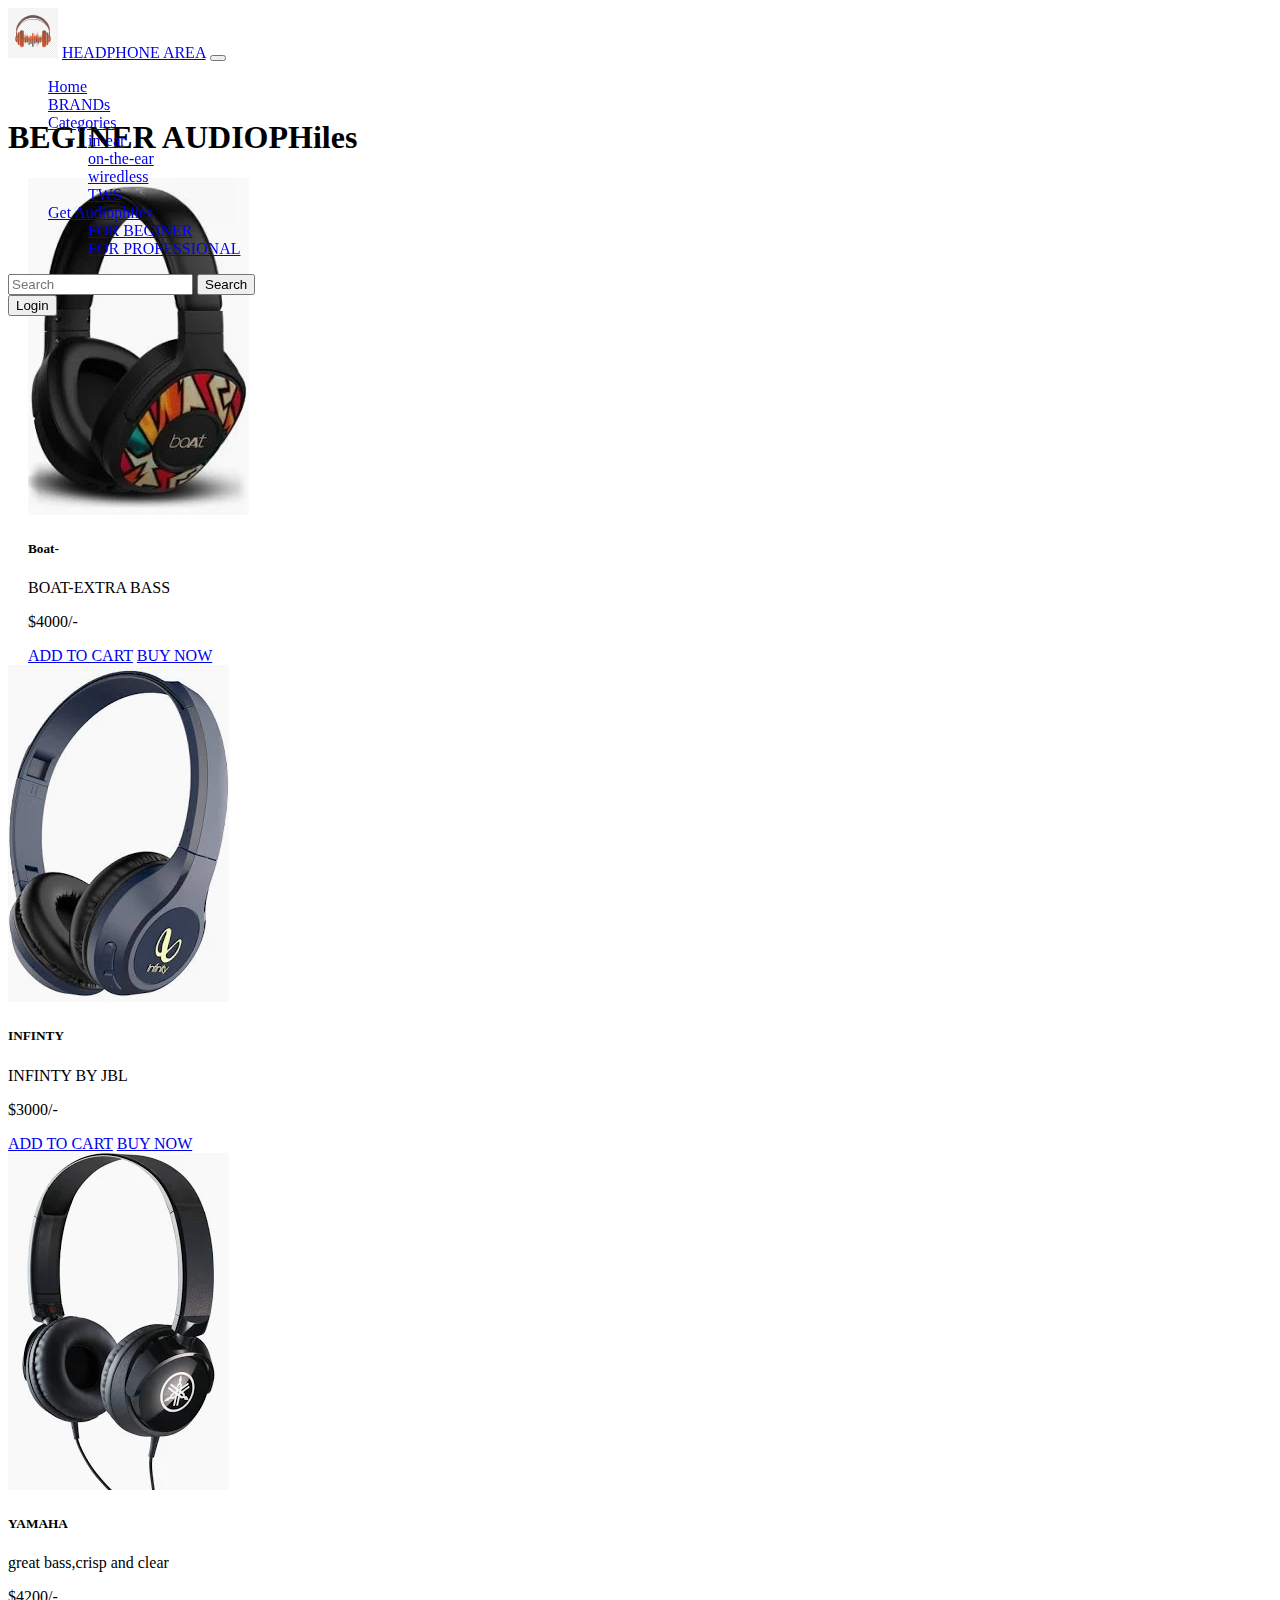
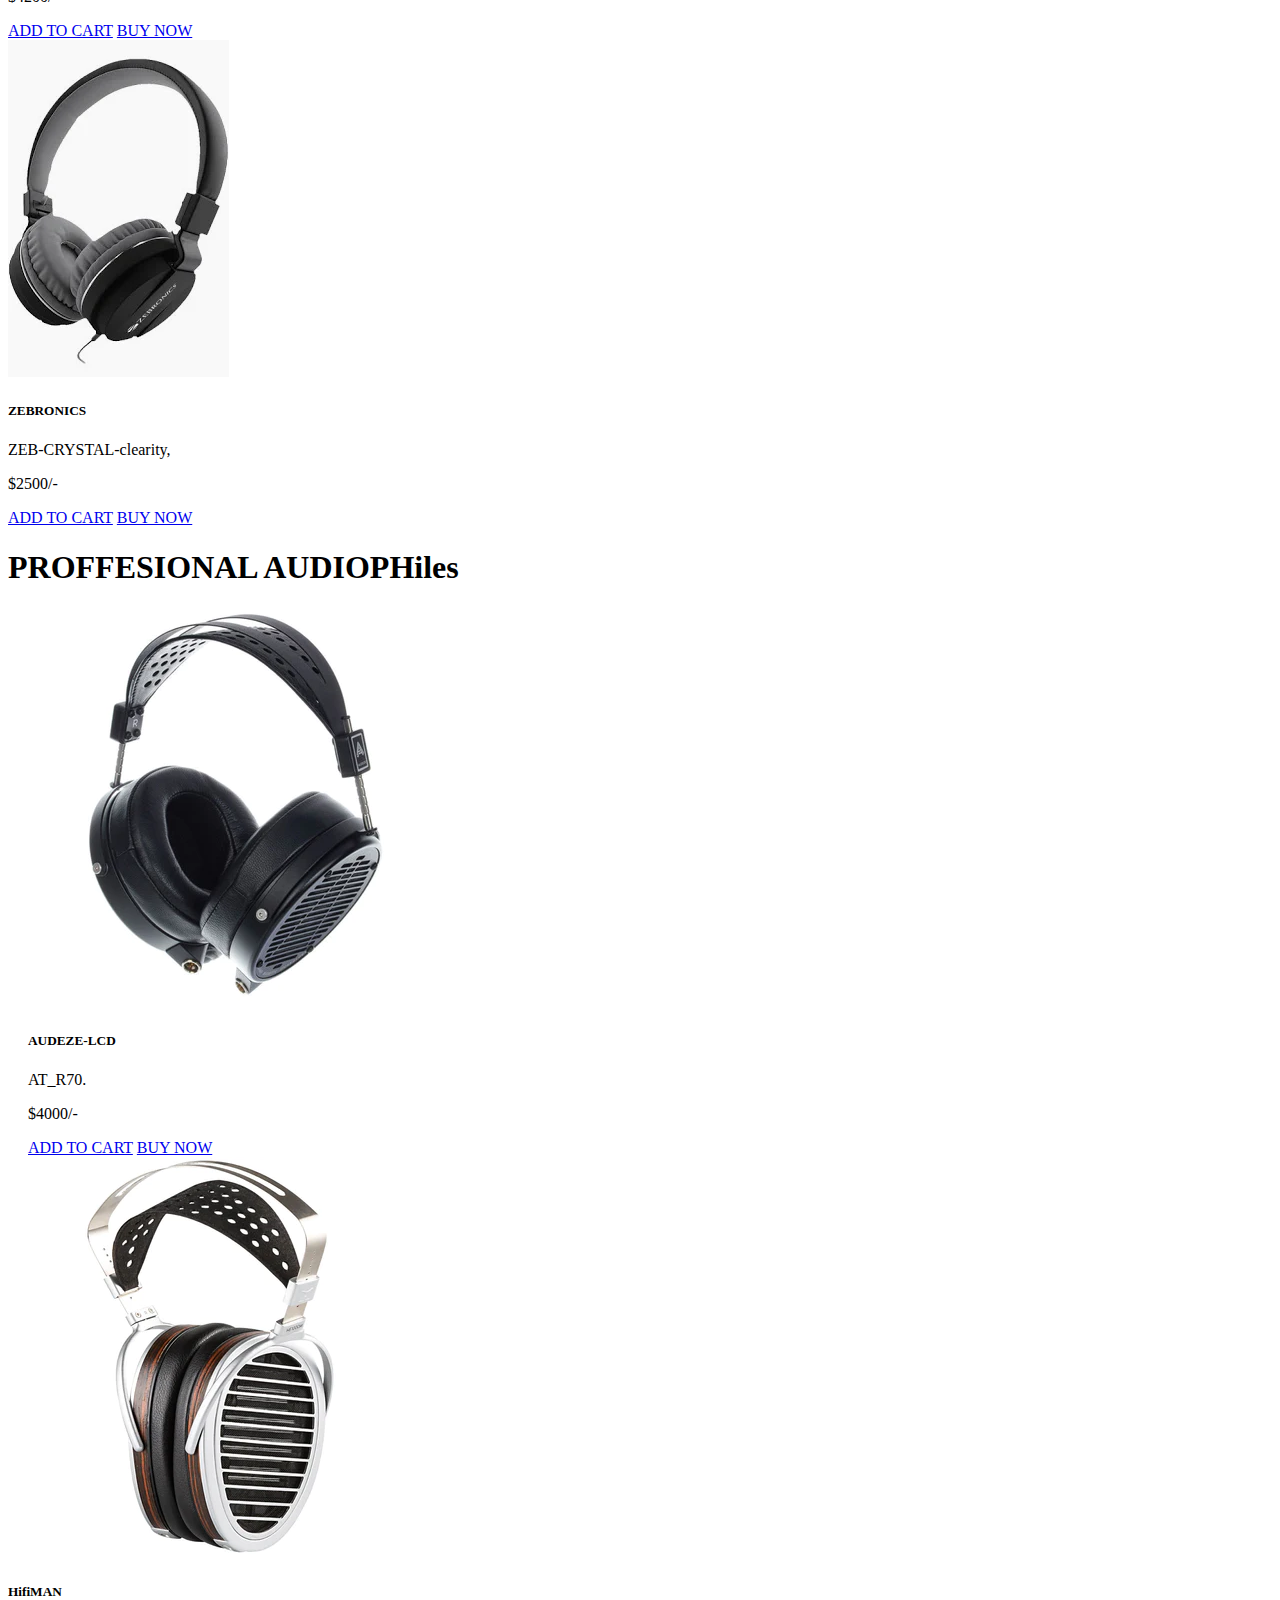
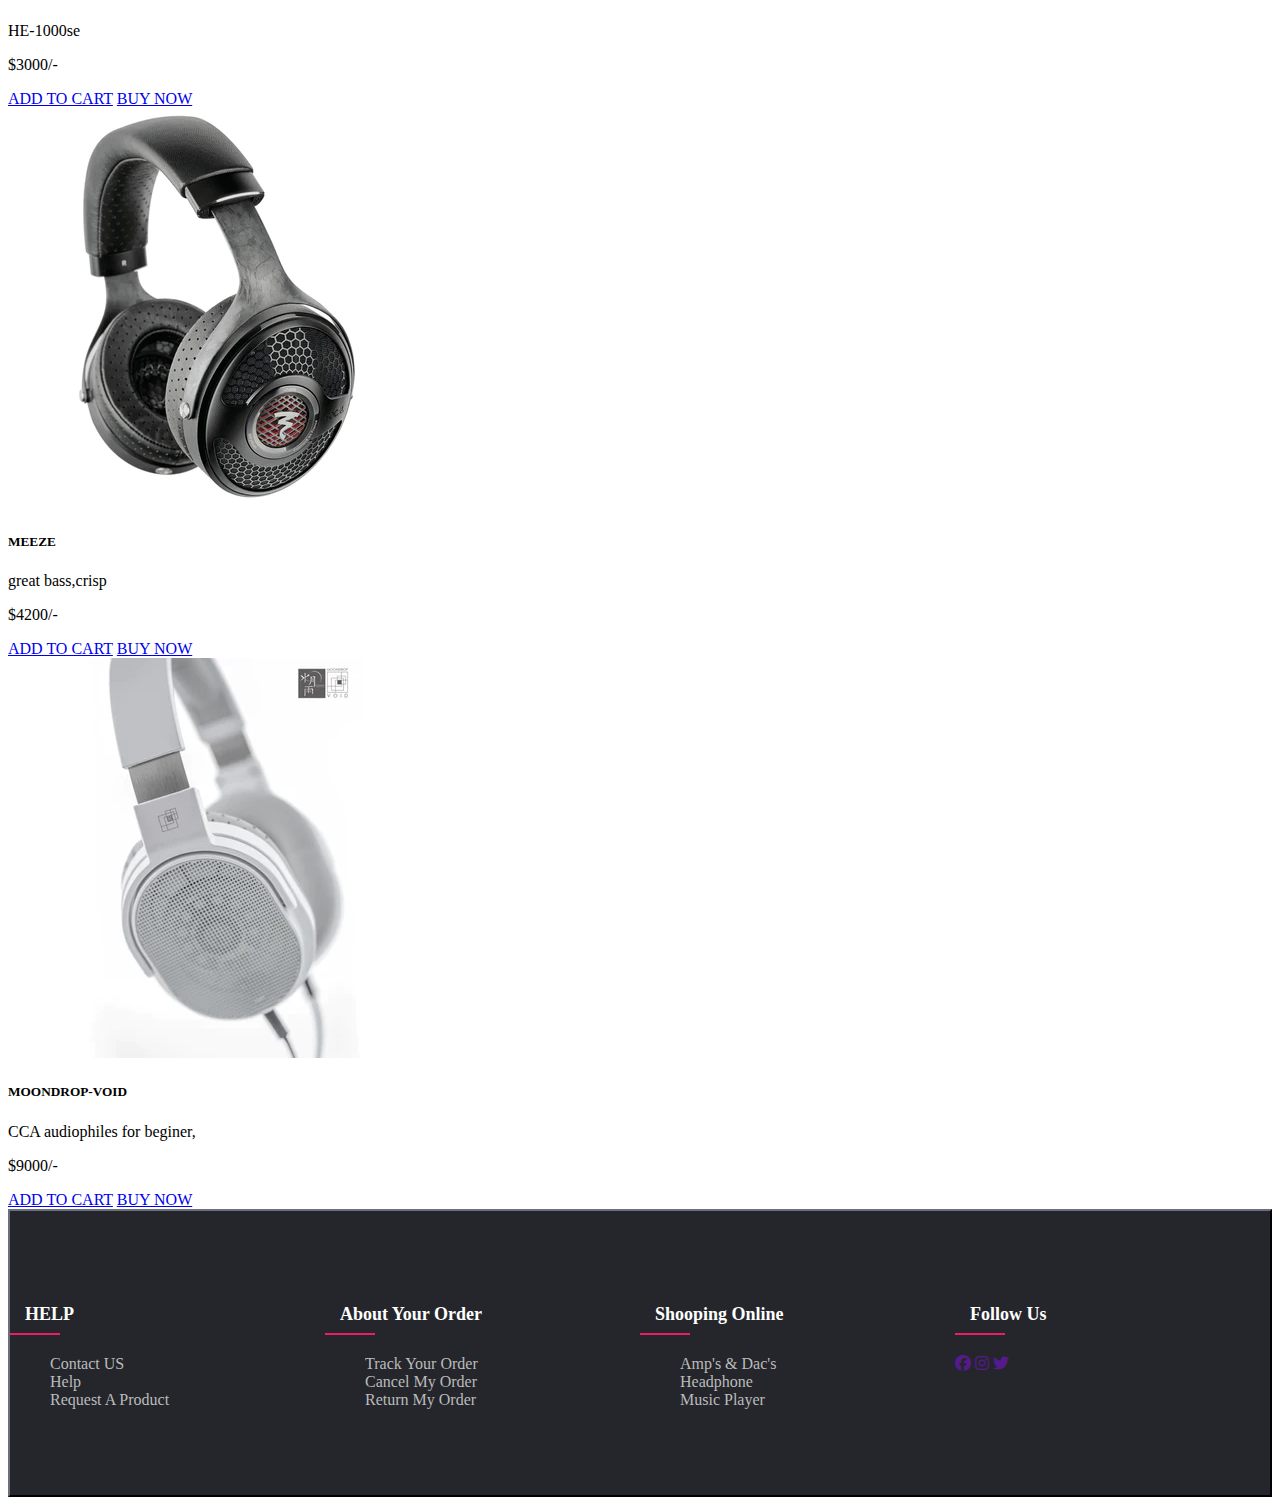
<file: html/audiophile.html>
<!DOCTYPE html>
<html lang="en">
<head>
    <meta charset="UTF-8">
    <meta name="viewport" content="width=device-width, initial-scale=1.0">
    <title>AUDIOPHILE</title>

    <meta charset="utf-8">
    <meta name="viewport" content="width=device-width, initial-scale=1">
    <link href="https://cdn.jsdelivr.net/npm/bootstrap@5.1.3/dist/css/bootstrap.min.css" rel="stylesheet"
        integrity="sha384-1BmE4kWBq78iYhFldvKuhfTAU6auU8tT94WrHftjDbrCEXSU1oBoqyl2QvZ6jIW3" crossorigin="anonymous">
    <link rel="stylesheet" href="https://cdnjs.cloudflare.com/ajax/libs/font-awesome/6.4.0/css/all.min.css">
    <link rel="stylesheet" href="../css/audiophil.css">
    
</head>

<body>
    <div id="nav">
        <nav id="nevgation" class="navbar navbar-expand-lg navbar-light bg-light">
            <div class="container-fluid">
                <img src="../image/logo/pngtree-headphones-icon-in-cool-style-with-reactor-free-vector-and-png-png-image_6057302.jpg"
                    id="logohead" alt="">
                <a class="navbar-brand" href="../index.html"> HEADPHONE AREA</a>
                <button class="navbar-toggler" type="button" data-bs-toggle="collapse"
                    data-bs-target="#navbarSupportedContent" aria-controls="navbarSupportedContent"
                    aria-expanded="false" aria-label="Toggle navigation">
                    <span class="navbar-toggler-icon"></span>
                </button>
                <div class="collapse navbar-collapse" id="navbarSupportedContent">
                    <ul class="navbar-nav me-auto mb-2 mb-lg-0">
                        <li class="nav-item">
                            <a class="nav-link active" aria-current="page" href="../index.html">Home</a>
                        </li>
                        <li class="nav-item">
                            <a class="nav-link" href="#">BRANDs</a>
                        </li>
                        <li class="nav-item dropdown">
                            <a class="nav-link dropdown-toggle" href="#" id="navbarDropdown" role="button"
                                data-bs-toggle="dropdown" aria-expanded="false">
                                Categories
                            </a>
                            <ul class="dropdown-menu" aria-labelledby="navbarDropdown">
                                <li><a class="dropdown-item" href="./on-in-over.html">in-ear</a></li>
                                <li><a class="dropdown-item" href="./on-in-over.html#ON">on-the-ear</a></li>
                                <li><a class="dropdown-item" href="#">wiredless</a></li>
                                <li><a class="dropdown-item" href="#">TWS</a></li>
                            </ul>
                        </li>
                        <li class="nav-item dropdown">
                            <a class="nav-link dropdown-toggle" href="#" id="navbarDropdown" role="button"
                                data-bs-toggle="dropdown" aria-expanded="false">
                                Get Audiophiles
                            </a>
                            <ul class="dropdown-menu" aria-labelledby="navbarDropdown">
                                <li><a class="dropdown-item" href="./audiophile.html">FOR BEGINER</a></li>
                                <li><a class="dropdown-item" href="./audiophile.html#PROFESSIONAL">FOR PROFESSIONAL</a></li>

                            </ul>
                        </li>






                    </ul>
                    <form class="d-flex">
                        <input class="form-control me-2" type="search" placeholder="Search" aria-label="Search">
                        <button class="btn btn-outline-success" type="submit">Search</button>
                    </form>
                    <div class="center">
                        <button id="show-login" class="btn btn-outline-success">Login</button>
                    </div>
                    <div class="popup">
                        <div class="close-btn">&times;</div>
                        <div class="form">
                            <h2>login</h2>
                            <div class="form-element">
                                <label for="email">Email</label>
                                <input type="text" id="email" placeholder="Enter your email">
                            </div>
                            <div class="form-element">
                                <label for="password">password</label>
                                <input type="password" placeholder="enter your password" id="password">
                            </div>


                            <div class="form-element">
                                <input type="checkbox" id="remember-me">
                                <label for="remember-me">remember-me</label>
                            </div>
                            <div class="form-element">
                                <button id="signb">sign in</button>
                            </div>
                            <div class="form-element">
                                <a href="#">Forgot Password</a>
                            </div>
                        </div>
                    </div>

                </div>
            </div>
        </nav>

    </div>

    <div style="height: 90px;"></div>

    <h1>BEGINER  AUDIOPHiles</h1>




    <div id="cards">
        <div class="row">
            <div class="col-3 ">
                <div class="card " style="width: 18rem; margin-left: 20px;">
                    <img src="../image/on th ear/shopping.webp" class="card-img-top" alt="...">
                    <div class="card-body">
                        <h5 class="card-title">Boat-</h5>
                        <p class="card-text">BOAT-EXTRA BASS
                        <div>$4000/-</div>
                        </p>
                        <a href="#" class="btn btn-primary">ADD TO CART</a>
                        <a href="#" class="btn btn-primary">BUY NOW</a>
                    </div>
                </div>
            </div>

            <div class="col-3">
                <div class="card" style="width: 18rem;">
                    <img src="../image/on th ear/infi.webp" class="card-img-top"
                        alt="...">
                    <div class="card-body">
                        <h5 class="card-title">INFINTY</h5>
                        <p class="card-text">INFINTY BY JBL
                        <div>$3000/-</div>
                        </p>
                        <a href="#" class="btn btn-primary">ADD TO CART</a>
                        <a href="#" class="btn btn-primary">BUY NOW</a>
                    </div>
                </div>
            </div>

            <div class="col-3">
                <div class="card" style="width: 18rem;">
                    <img src="../image/on th ear/yamaha.webp" class="card-img-top" alt="...">
                    <div class="card-body">
                        <h5 class="card-title">YAMAHA</h5>
                        <p class="card-text">great bass,crisp and clear
                        <div>$4200/-</div>
                        </p>
                        <a href="#" class="btn btn-primary">ADD TO CART</a>
                        <a href="#" class="btn btn-primary">BUY NOW</a>
                    </div>
                </div>
            </div>

            <div class="col-3">
                <div class="card" style="width: 18rem;">
                    <img src="../image/on th ear/zeb.webp" class="card-img-top" alt="...">
                    <div class="card-body">
                        <h5 class="card-title">ZEBRONICS</h5>
                        <p class="card-text"> ZEB-CRYSTAL-clearity,
                        <div>$2500/-</div>
                        </p>
                        <a href="#" class="btn btn-primary">ADD TO CART</a>
                        <a href="#" id="PROFESSIONAL" class="btn btn-primary">BUY NOW</a>
                    </div>
                </div>
            </div>
        </div>

    </div >
   
    <H1> PROFFESIONAL AUDIOPHiles</H1>
    <div id="cards">
        <div class="row">
            <div class="col-3 ">
                <div class="card " style="width: 18rem; margin-left: 20px;">
                    <img src="../image/mid flagship/Audeze-LCD-X-New-2.webp" class="card-img-top" alt="...">
                    <div class="card-body">
                        <h5 class="card-title">AUDEZE-LCD</h5>
                        <p class="card-text">AT_R70.
                        <div>$4000/-</div>
                        </p>
                        <a href="#" class="btn btn-primary">ADD TO CART</a>
                        <a href="#" class="btn btn-primary">BUY NOW</a>
                    </div>
                </div>
            </div>

            <div class="col-3">
                <div class="card" style="width: 18rem;">
                    <img src="../image/mid flagship/Headphone-Zone-HiFiMAN-HE1000se-1160-1160-3.webp" class="card-img-top"
                        alt="...">
                    <div class="card-body">
                        <h5 class="card-title">HifiMAN</h5>
                        <p class="card-text">HE-1000se
                        <div>$3000/-</div>
                        </p>
                        <a href="#" class="btn btn-primary">ADD TO CART</a>
                        <a href="#" class="btn btn-primary">BUY NOW</a>
                    </div>
                </div>
            </div>

            <div class="col-3">
                <div class="card" style="width: 18rem;">
                    <img src="../image/mid flagship/Headphone-Zone-Focal-Utopia-2022-02.webp" class="card-img-top" alt="...">
                    <div class="card-body">
                        <h5 class="card-title">MEEZE</h5>
                        <p class="card-text">great bass,crisp
                        <div>$4200/-</div>
                        </p>
                        <a href="#" class="btn btn-primary">ADD TO CART</a>
                        <a href="#" class="btn btn-primary">BUY NOW</a>
                    </div>
                </div>
            </div>

            <div class="col-3">
                <div class="card" style="width: 18rem;">
                    <img src="../image/beg audio phil/Headphone-Zone-Moondrop-VOID-018.webp" class="card-img-top" alt="...">
                    <div class="card-body">
                        <h5 class="card-title">MOONDROP-VOID</h5>
                        <p class="card-text">CCA audiophiles for beginer,
                        <div>$9000/-</div>
                        </p>
                        <a href="#" class="btn btn-primary">ADD TO CART</a>
                        <a href="#" class="btn btn-primary">BUY NOW</a>
                    </div>
                </div>
            </div>
        </div>

    </div>
   
    
   
   





    <!-- footer -->
    <footer class="footer">
        <div class="container">
            <div class="row">
                <div class="footer-col">
                    <h4>HELP</h4>
                    <ul>
                        <li><a href="#">contact US</a></li>
                        <li><a href="#">help</a></li>
                        <li><a href="#">request a product</a></li>


                    </ul>
                </div>
                <div class="footer-col">
                    <h4>About your order</h4>
                    <ul>
                        <li><a href="#">track your order</a></li>
                        <li><a href="#">cancel my order</a></li>
                        <li><a href="#">return my order</a></li>
                    </ul>
                </div>

                <div class="footer-col">
                    <h4>shooping online</h4>
                    <ul>
                        <li><a href="#">Amp's & Dac's</a></li>
                        <li><a href="#">Headphone</a></li>
                        <li><a href="#">Music player</a></li>
                    </ul>
                </div>
                <div class="footer-col">
                    <h4>Follow us</h4>
                    <div class="social-links">
                        <a href=""><i class="fab fa-facebook"></i></a>
                        <a href=""><i class="fab fa-instagram"></i></a>
                        <a href=""><i class="fab fa-twitter"></i></a>




                    </div>
                </div>

            </div>

        </div>




    </footer>









    <script>
        document.querySelector("#show-login").addEventListener("click", function () {
            document.querySelector(".popup").classList.add("active");
        });
        document.querySelector(".popup .close-btn").addEventListener("click", function () {
            document.querySelector(".popup").classList.remove("active");
        });
    </script>


    <script src="https://cdn.jsdelivr.net/npm/bootstrap@5.1.3/dist/js/bootstrap.bundle.min.js"
        integrity="sha384-ka7Sk0Gln4gmtz2MlQnikT1wXgYsOg+OMhuP+IlRH9sENBO0LRn5q+8nbTov4+1p"
        crossorigin="anonymous"></script>

</body>

</html>
    
</body>
</html>
</file>
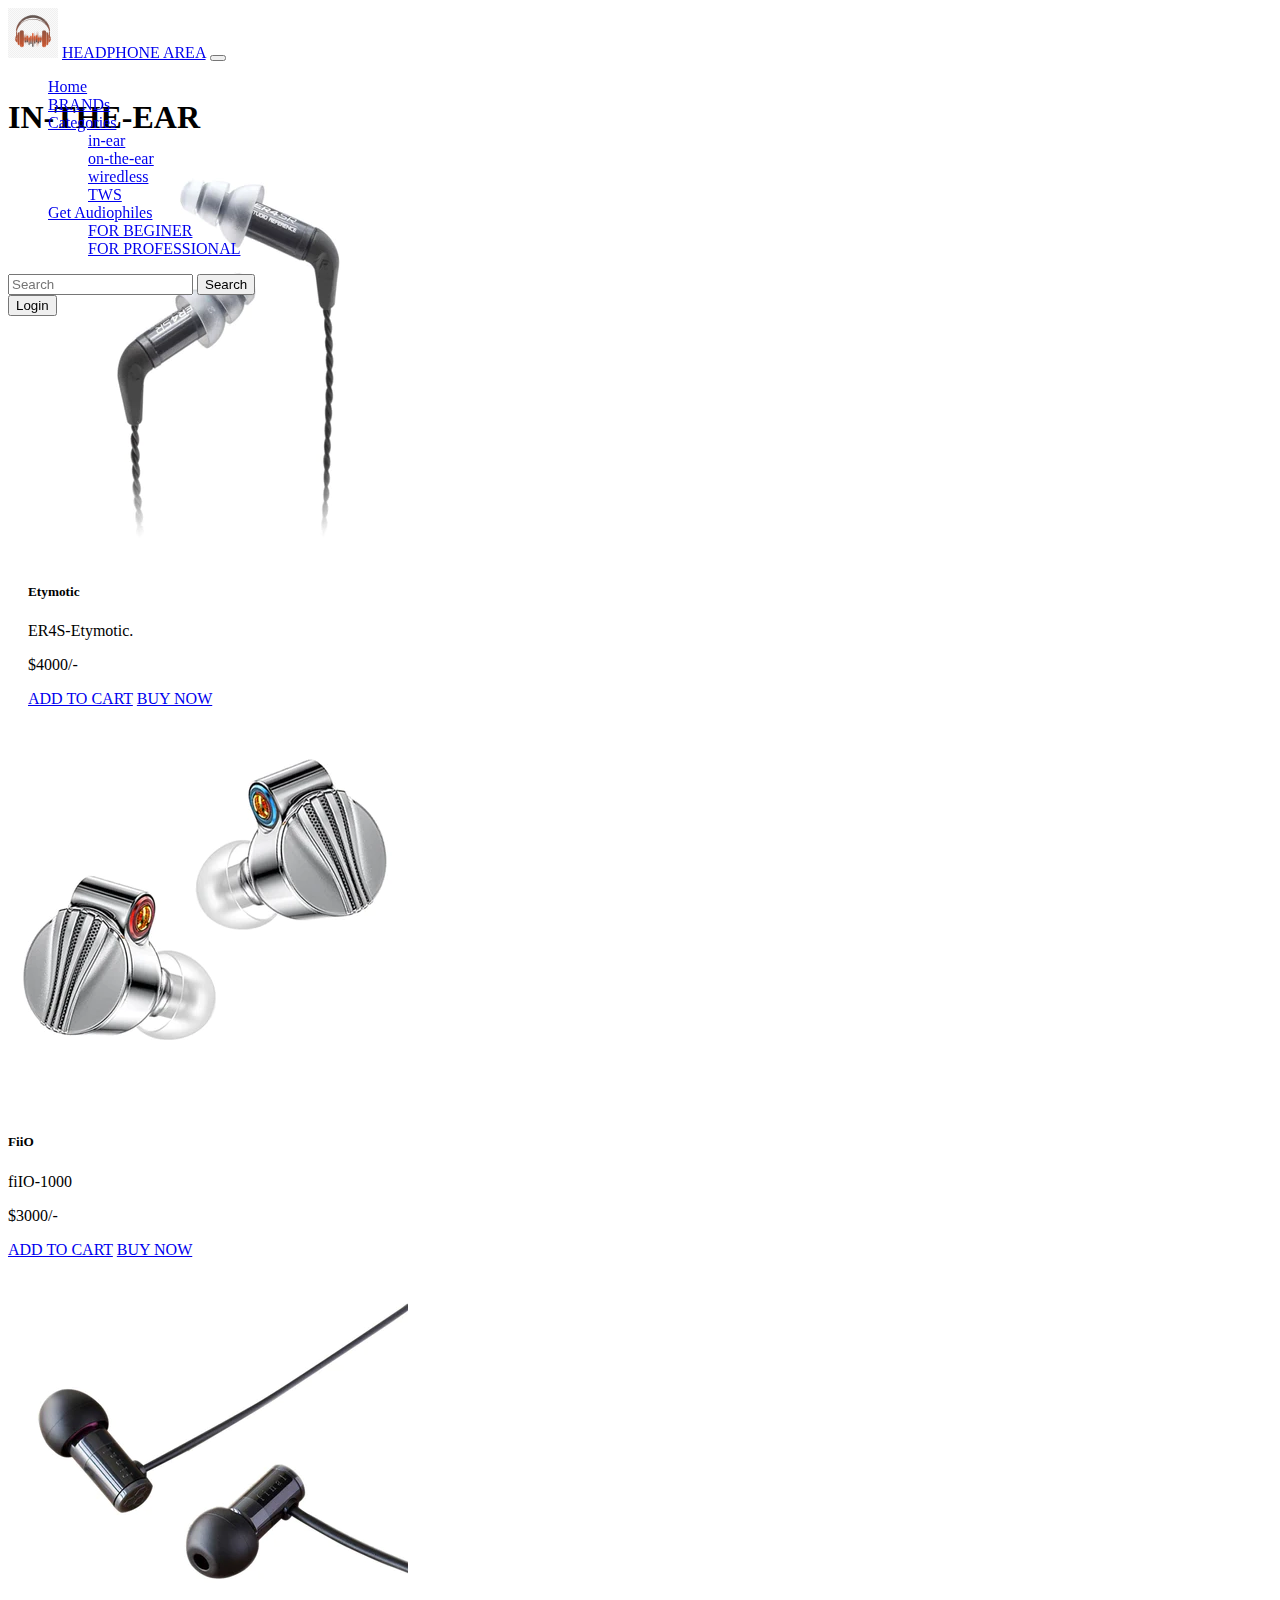
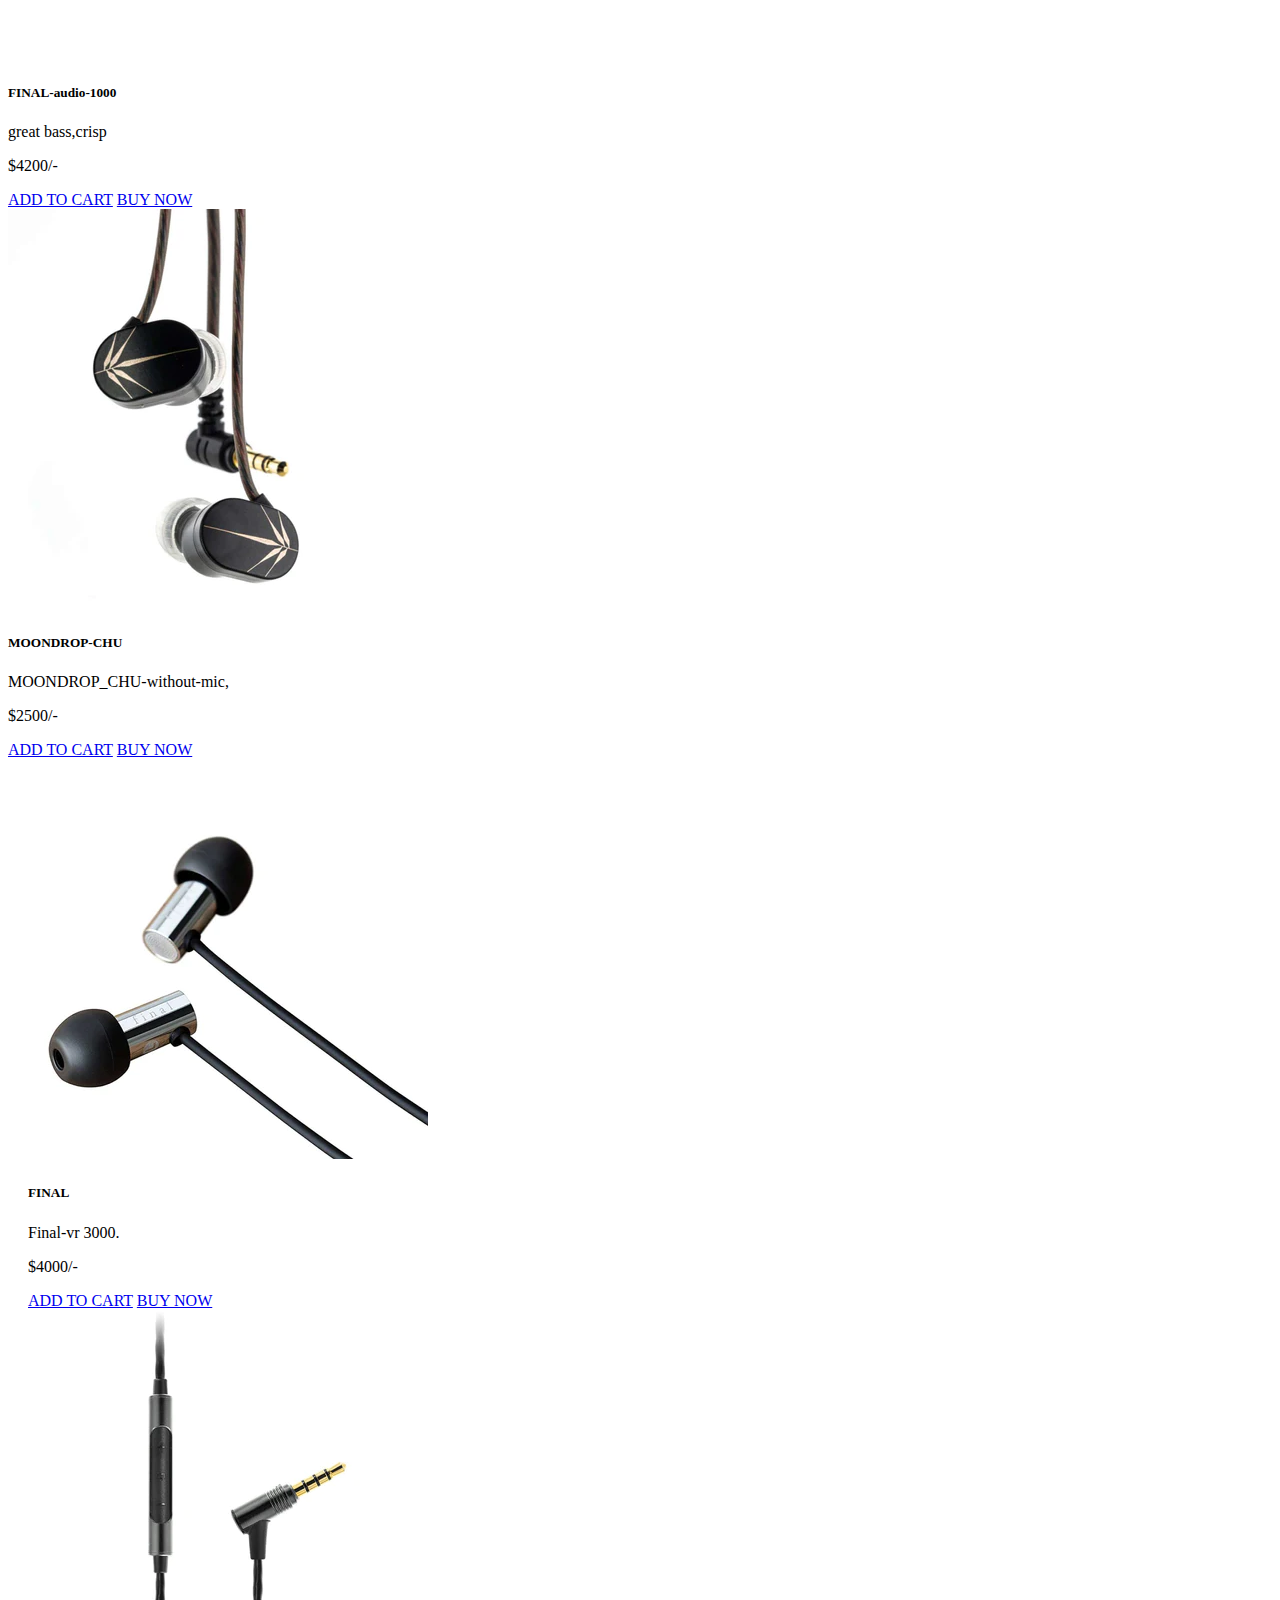
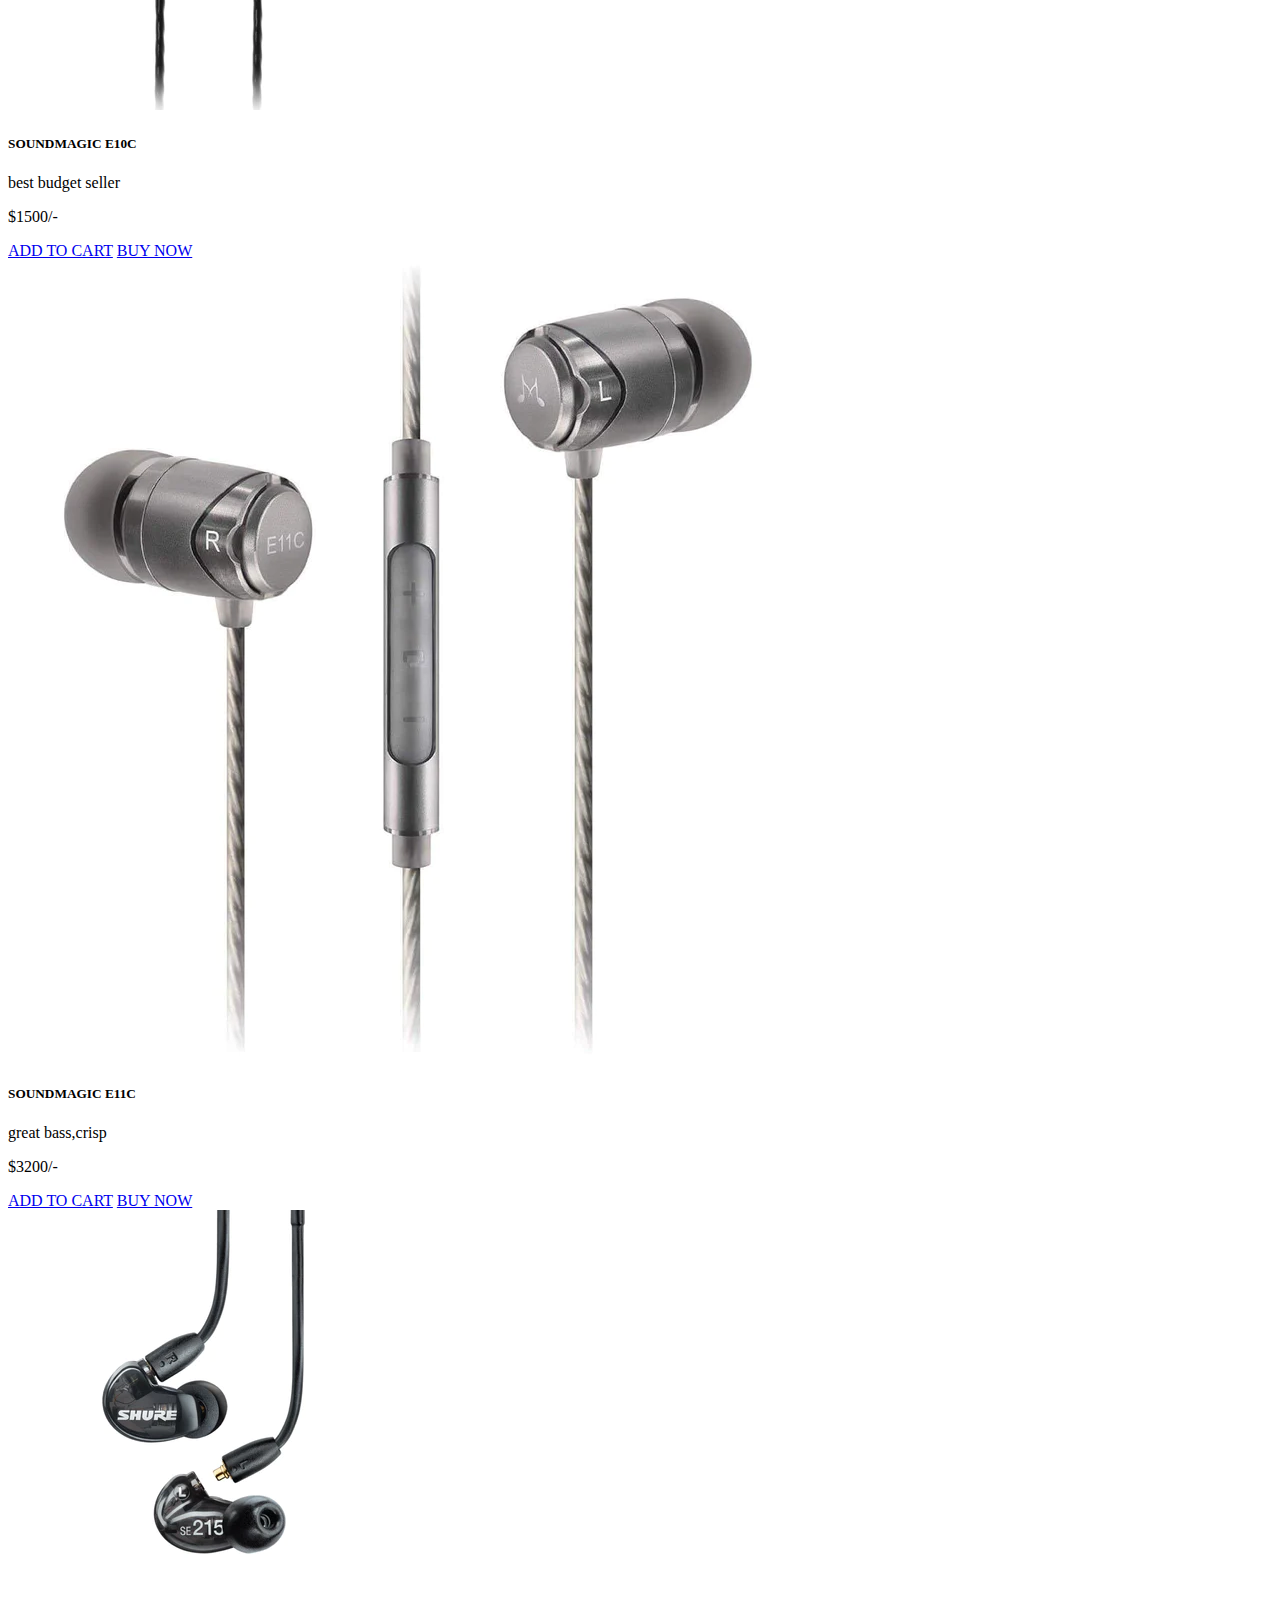
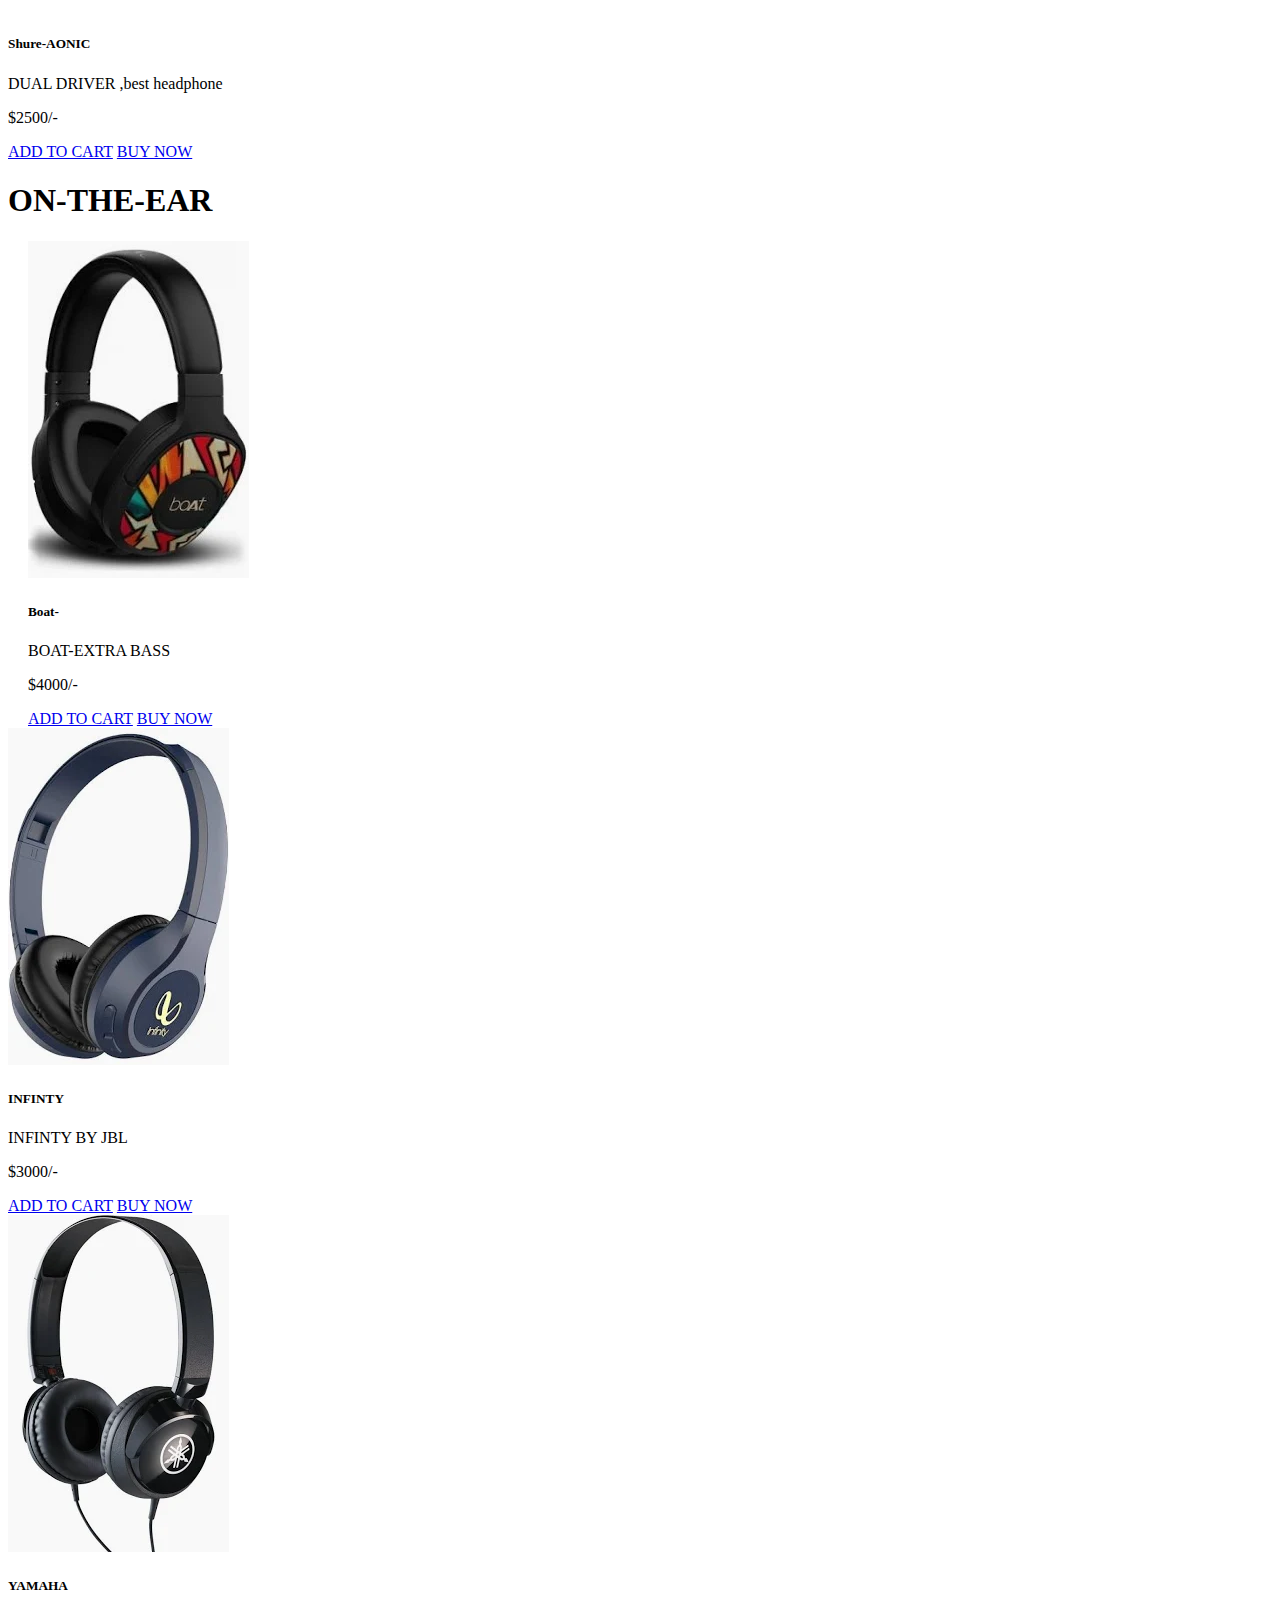
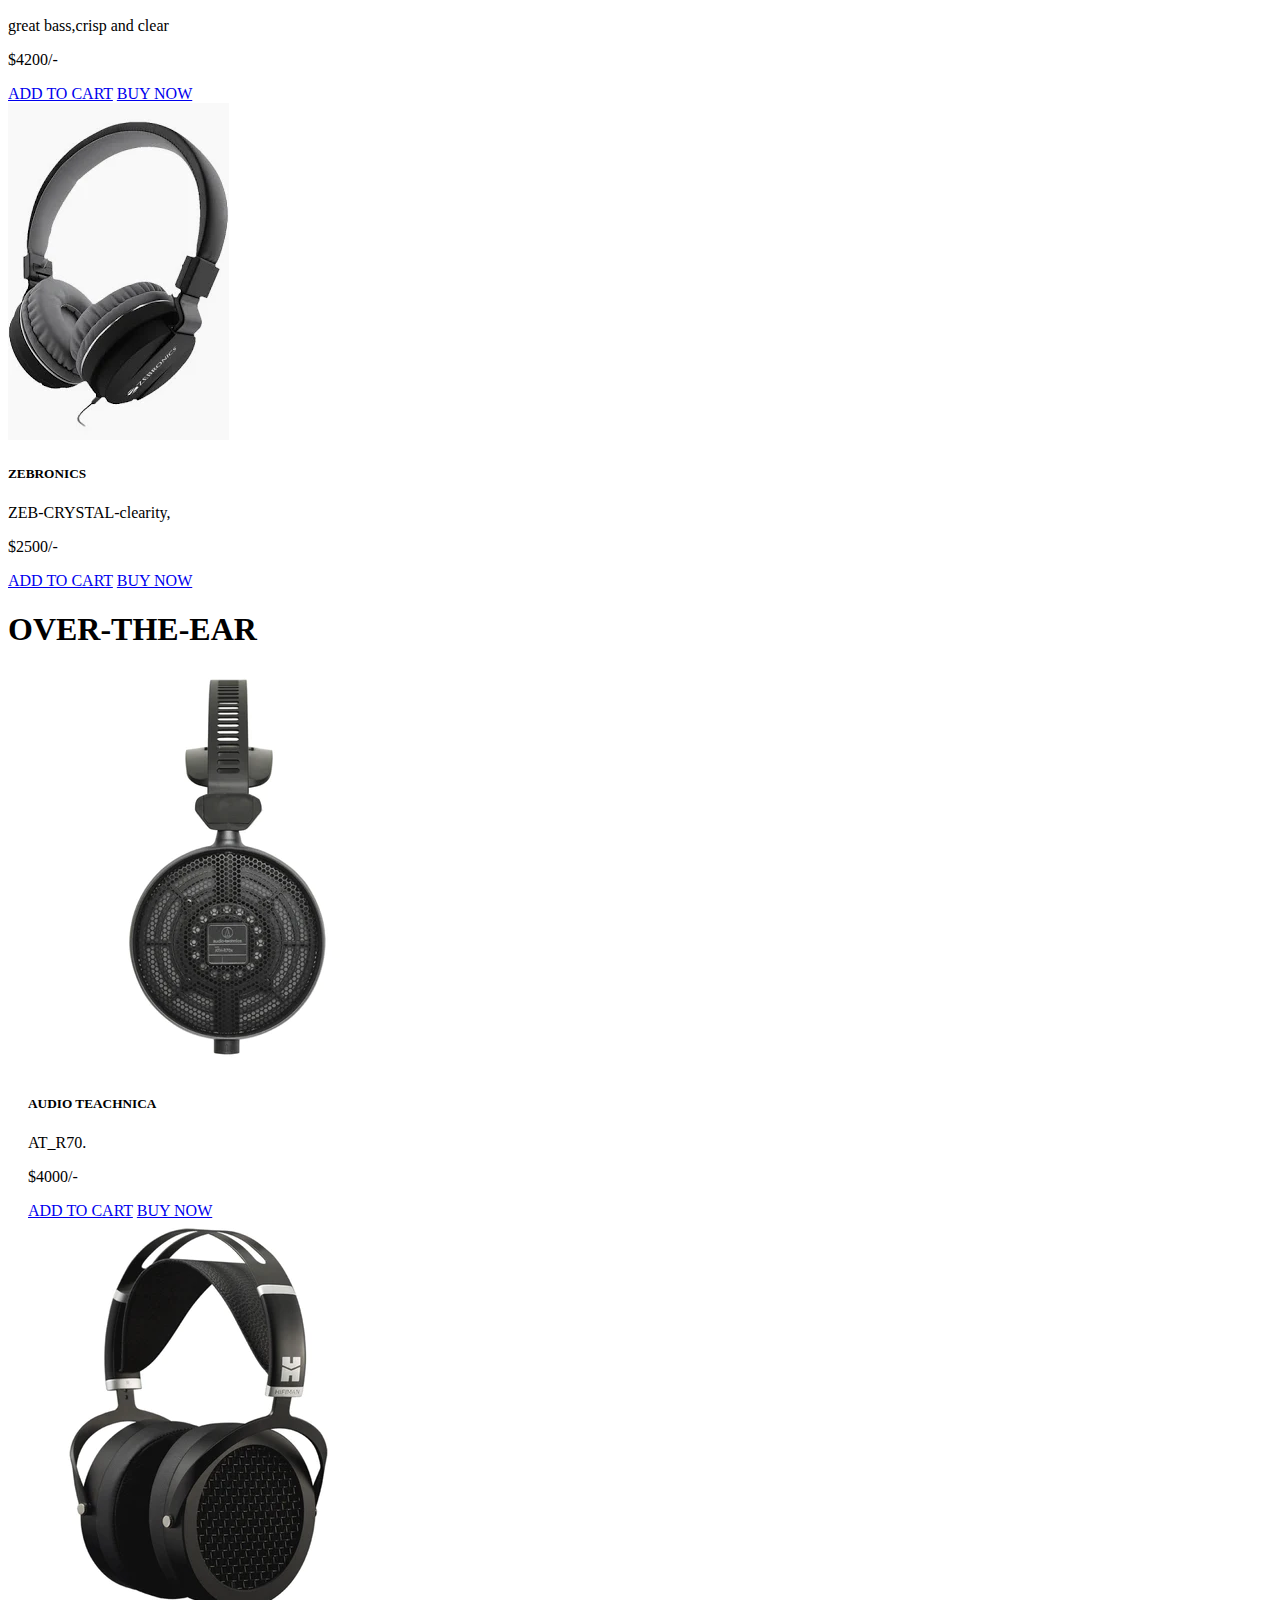
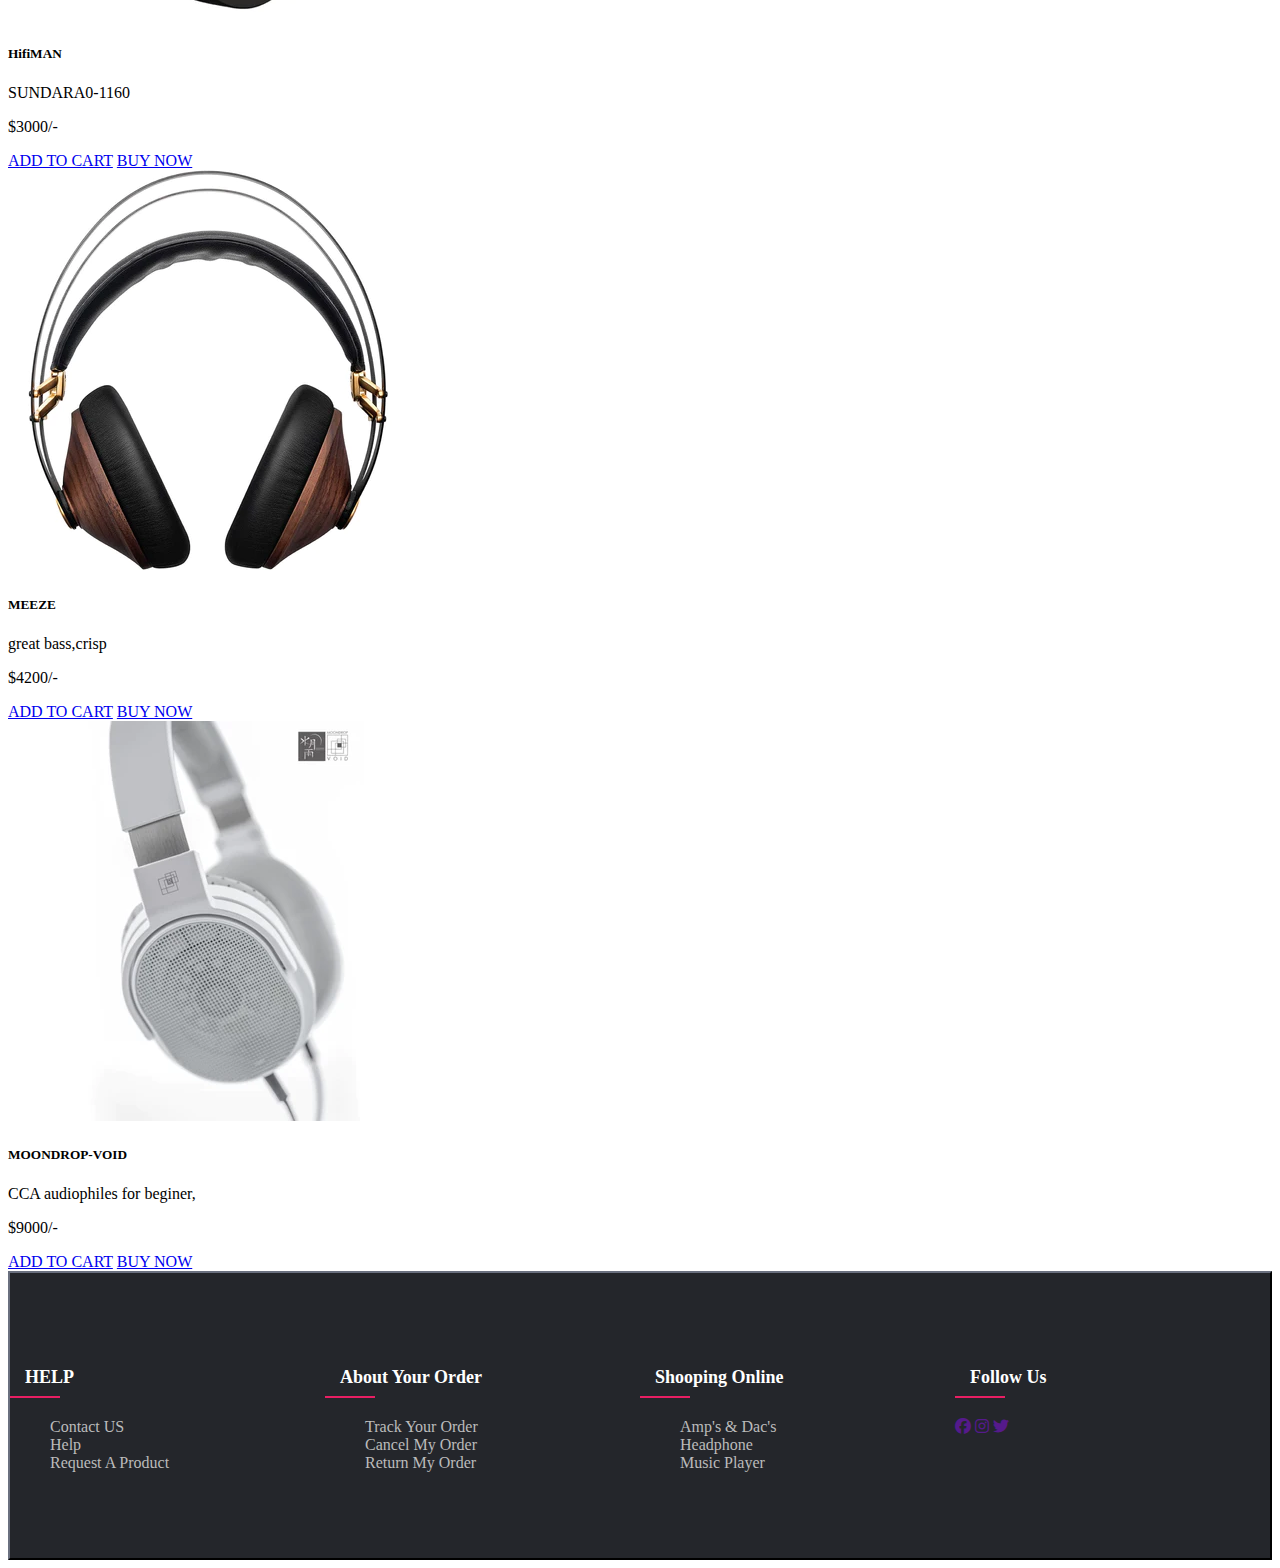
<file: html/on-in-over.html>
<!doctype html>
<html lang="en">

<head>

    <meta charset="utf-8">
    <meta name="viewport" content="width=device-width, initial-scale=1">
    <link href="https://cdn.jsdelivr.net/npm/bootstrap@5.1.3/dist/css/bootstrap.min.css" rel="stylesheet"
        integrity="sha384-1BmE4kWBq78iYhFldvKuhfTAU6auU8tT94WrHftjDbrCEXSU1oBoqyl2QvZ6jIW3" crossorigin="anonymous">
    <link rel="stylesheet" href="../css/on-in-over.css">
    <link rel="stylesheet" href="https://cdnjs.cloudflare.com/ajax/libs/font-awesome/6.4.0/css/all.min.css">
    <title>HEADPHONES BUYING's</title>
</head>

<body>
    <div id="nav">
        <nav id="nevgation" class="navbar navbar-expand-lg navbar-light bg-light">
            <div class="container-fluid">
                <img src="../image/logo/pngtree-headphones-icon-in-cool-style-with-reactor-free-vector-and-png-png-image_6057302.jpg"
                    id="logohead" alt="">
                <a class="navbar-brand" href="../index.html"> HEADPHONE AREA</a>
                <button class="navbar-toggler" type="button" data-bs-toggle="collapse"
                    data-bs-target="#navbarSupportedContent" aria-controls="navbarSupportedContent"
                    aria-expanded="false" aria-label="Toggle navigation">
                    <span class="navbar-toggler-icon"></span>
                </button>
                <div class="collapse navbar-collapse" id="navbarSupportedContent">
                    <ul class="navbar-nav me-auto mb-2 mb-lg-0">
                        <li class="nav-item">
                            <a class="nav-link active" aria-current="page" href="../index.html">Home</a>
                        </li>
                        <li class="nav-item">
                            <a class="nav-link" href="#">BRANDs</a>
                        </li>
                        <li class="nav-item dropdown">
                            <a class="nav-link dropdown-toggle" href="#" id="navbarDropdown" role="button"
                                data-bs-toggle="dropdown" aria-expanded="false">
                                Categories
                            </a>
                            <ul class="dropdown-menu" aria-labelledby="navbarDropdown">
                                <li><a class="dropdown-item" href="./on-in-over.html">in-ear</a></li>
                                <li><a class="dropdown-item" href="./on-in-over.html#ON">on-the-ear</a></li>
                                <li><a class="dropdown-item" href="#">wiredless</a></li>
                                <li><a class="dropdown-item" href="#">TWS</a></li>



                            </ul>
                        </li>
                        <li class="nav-item dropdown">
                            <a class="nav-link dropdown-toggle" href="#" id="navbarDropdown" role="button"
                                data-bs-toggle="dropdown" aria-expanded="false">
                                Get Audiophiles
                            </a>
                            <ul class="dropdown-menu" aria-labelledby="navbarDropdown">
                                <li><a class="dropdown-item" href="./audiophile.html">FOR BEGINER</a></li>
                                <li><a class="dropdown-item" href="./audiophile.html#PROFESSIONAL">FOR PROFESSIONAL</a></li>

                            </ul>
                        </li>






                    </ul>
                    <form class="d-flex">
                        <input class="form-control me-2" type="search" placeholder="Search" aria-label="Search">
                        <button class="btn btn-outline-success" type="submit">Search</button>
                    </form>
                    <div class="center">
                        <button id="show-login" class="btn btn-outline-success">Login</button>
                    </div>
                    <div class="popup">
                        <div class="close-btn">&times;</div>
                        <div class="form">
                            <h2>login</h2>
                            <div class="form-element">
                                <label for="email">Email</label>
                                <input type="text" id="email" placeholder="Enter your email">
                            </div>
                            <div class="form-element">
                                <label for="password">password</label>
                                <input type="password" placeholder="enter your password" id="password">
                            </div>


                            <div class="form-element">
                                <input type="checkbox" id="remember-me">
                                <label for="remember-me">remember-me</label>
                            </div>
                            <div class="form-element">
                                <button id="signb">sign in</button>
                            </div>
                            <div class="form-element">
                                <a href="#">Forgot Password</a>
                            </div>
                        </div>
                    </div>

                </div>
            </div>
        </nav>

    </div>
    <!-- in ear cat -->
    <div style="height: 70px;"></div>
    <h1 id="in_ear">
        IN-THE-EAR
    </h1>
    <div id="cards">
        <div class="row">
            <div class="col-3 ">
                <div class="card " style="width: 18rem; margin-left: 20px;">
                    <img src="../image/in ears/Headphone-Zone-Etymotic-ER4SR-1160-1160-5.webp" class="card-img-top" alt="...">
                    <div class="card-body">
                        <h5 class="card-title">Etymotic</h5>
                        <p class="card-text">ER4S-Etymotic. 
                        <div>$4000/-</div>
                        </p>
                        <a href="#" class="btn btn-primary">ADD TO CART</a>
                        <a href="#" class="btn btn-primary">BUY NOW</a>
                    </div>
                </div>
            </div>

            <div class="col-3">
                <div class="card" style="width: 18rem;">
                    <img src="../image/in ears/Headphone-Zone-FiiO-FD5-01.webp" class="card-img-top"
                        alt="...">
                    <div class="card-body">
                        <h5 class="card-title">FiiO</h5>
                        <p class="card-text">fiIO-1000
                        <div>$3000/-</div>
                        </p>
                        <a href="#" class="btn btn-primary">ADD TO CART</a>
                        <a href="#" class="btn btn-primary">BUY NOW</a>
                    </div>
                </div>
            </div>

            <div class="col-3">
                <div class="card" style="width: 18rem;">
                    <img src="../image/in ears/Headphone-Zone-Final-Audio-E1000-BALCK-No-Mic-03.webp" class="card-img-top" alt="...">
                    <div class="card-body">
                        <h5 class="card-title">FINAL-audio-1000</h5>
                        <p class="card-text">great bass,crisp
                        <div>$4200/-</div>
                        </p>
                        <a href="#" class="btn btn-primary">ADD TO CART</a>
                        <a href="#" class="btn btn-primary">BUY NOW</a>
                    </div>
                </div>
            </div>

            <div class="col-3">
                <div class="card" style="width: 18rem;">
                    <img src="../image/in ears/Headphone-Zone-Moondrop-CHU-Without-Mic-02.webp" class="card-img-top" alt="...">
                    <div class="card-body">
                        <h5 class="card-title">MOONDROP-CHU</h5>
                        <p class="card-text">MOONDROP_CHU-without-mic,
                        <div>$2500/-</div>
                        </p>
                        <a href="#" class="btn btn-primary">ADD TO CART</a>
                        <a href="#" class="btn btn-primary">BUY NOW</a>
                    </div>
                </div>
            </div>
        </div>

    </div>
    <div id="cards1">
        <div class="row">
            <div class="col-3 ">
                <div class="card " style="width: 18rem; margin-left: 20px;">
                    <img src="../image/in ears/Headphone-Zone-Final-Audio-E3000-08.webp" class="card-img-top" alt="...">
                    <div class="card-body">
                        <h5 class="card-title">FINAL</h5>
                        <p class="card-text">Final-vr 3000.
                        <div>$4000/-</div>
                        </p>
                        <a href="#" class="btn btn-primary">ADD TO CART</a>
                        <a href="#" class="btn btn-primary">BUY NOW</a>
                    </div>
                </div>
            </div>

            <div class="col-3">
                <div class="card" style="width: 18rem;">
                    <img src="../image/in ears/Headphone-Zone-SoundMAGIC-E10C-1160-1160.webp" class="card-img-top"
                        alt="...">
                    <div class="card-body">
                        <h5 class="card-title">SOUNDMAGIC E10C</h5>
                        <p class="card-text">best budget seller
                        <div>$1500/-</div>
                        </p>
                        <a href="#" class="btn btn-primary">ADD TO CART</a>
                        <a href="#" class="btn btn-primary">BUY NOW</a>
                    </div>
                </div>
            </div>

            <div class="col-3">
                <div class="card" style="width: 18rem;">
                    <img src="../image/in ears/soundmagic-e11c-gun-metal-headphone-zone-4880920444991.webp" class="card-img-top" alt="...">
                    <div class="card-body">
                        <h5 class="card-title">SOUNDMAGIC E11C</h5>
                        <p class="card-text">great bass,crisp
                        <div>$3200/-</div>
                        </p>
                        <a href="#" class="btn btn-primary">ADD TO CART</a>
                        <a href="#" class="btn btn-primary">BUY NOW</a>
                    </div>
                </div>
            </div>

            <div class="col-3">
                <div class="card" style="width: 18rem;">
                    <img src="../image/in ears/Shure-Aonic215-Black-02.webp" class="card-img-top" alt="...">
                    <div class="card-body">
                        <h5 class="card-title">Shure-AONIC</h5>
                        <p class="card-text">DUAL DRIVER ,best headphone
                        <div>$2500/-</div>
                        </p>
                        <a href="#" class="btn btn-primary">ADD TO CART</a>
                        <a href="#" id="on" class="btn btn-primary">BUY NOW</a>
                    </div>
                </div>
            </div>
        </div>

    </div >
    <h1 id="ON">
        ON-THE-EAR 
    </h1>
    <div id="onear">
        <div class="row">
            <div class="col-3 ">
                <div class="card " style="width: 18rem; margin-left: 20px;">
                    <img src="../image/on th ear/shopping.webp" class="card-img-top" alt="...">
                    <div class="card-body">
                        <h5 class="card-title">Boat-</h5>
                        <p class="card-text">BOAT-EXTRA BASS
                        <div>$4000/-</div>
                        </p>
                        <a href="#" class="btn btn-primary">ADD TO CART</a>
                        <a href="#" class="btn btn-primary">BUY NOW</a>
                    </div>
                </div>
            </div>

            <div class="col-3">
                <div class="card" style="width: 18rem;">
                    <img src="../image/on th ear/infi.webp" class="card-img-top"
                        alt="...">
                    <div class="card-body">
                        <h5 class="card-title">INFINTY</h5>
                        <p class="card-text">INFINTY BY JBL
                        <div>$3000/-</div>
                        </p>
                        <a href="#" class="btn btn-primary">ADD TO CART</a>
                        <a href="#" class="btn btn-primary">BUY NOW</a>
                    </div>
                </div>
            </div>

            <div class="col-3">
                <div class="card" style="width: 18rem;">
                    <img src="../image/on th ear/yamaha.webp" class="card-img-top" alt="...">
                    <div class="card-body">
                        <h5 class="card-title">YAMAHA</h5>
                        <p class="card-text">great bass,crisp and clear
                        <div>$4200/-</div>
                        </p>
                        <a href="#" class="btn btn-primary">ADD TO CART</a>
                        <a href="#" class="btn btn-primary">BUY NOW</a>
                    </div>
                </div>
            </div>

            <div class="col-3">
                <div class="card" style="width: 18rem;">
                    <img src="../image/on th ear/zeb.webp" class="card-img-top" alt="...">
                    <div class="card-body">
                        <h5 class="card-title">ZEBRONICS</h5>
                        <p class="card-text"> ZEB-CRYSTAL-clearity,
                        <div>$2500/-</div>
                        </p>
                        <a href="#" class="btn btn-primary">ADD TO CART</a>
                        <a href="#" id="over" class="btn btn-primary">BUY NOW</a>
                    </div>
                </div>
            </div>
        </div>

    </div>
   
    <H1 id="over">OVER-THE-EAR</H1>
    <div id="overear">
        <div class="row">
            <div class="col-3 ">
                <div class="card " style="width: 18rem; margin-left: 20px;">
                    <img src="../image/beg audio phil/Headphone-Zone-Audio-Technica-ATH-R70x-13.webp" class="card-img-top" alt="...">
                    <div class="card-body">
                        <h5 class="card-title">AUDIO TEACHNICA</h5>
                        <p class="card-text">AT_R70.
                        <div>$4000/-</div>
                        </p>
                        <a href="#" class="btn btn-primary">ADD TO CART</a>
                        <a href="#" class="btn btn-primary">BUY NOW</a>
                    </div>
                </div>
            </div>

            <div class="col-3">
                <div class="card" style="width: 18rem;">
                    <img src="../image/beg audio phil/Headphone-Zone-HiFiMAN-Sundara-1160-1160-2.webp" class="card-img-top"
                        alt="...">
                    <div class="card-body">
                        <h5 class="card-title">HifiMAN</h5>
                        <p class="card-text">SUNDARA0-1160
                        <div>$3000/-</div>
                        </p>
                        <a href="#" class="btn btn-primary">ADD TO CART</a>
                        <a href="#" class="btn btn-primary">BUY NOW</a>
                    </div>
                </div>
            </div>

            <div class="col-3">
                <div class="card" style="width: 18rem;">
                    <img src="../image/beg audio phil/Headphone-Zone-Meze-99-Classics-gold-1160-1160-2.webp" class="card-img-top" alt="...">
                    <div class="card-body">
                        <h5 class="card-title">MEEZE</h5>
                        <p class="card-text">great bass,crisp
                        <div>$4200/-</div>
                        </p>
                        <a href="#" class="btn btn-primary">ADD TO CART</a>
                        <a href="#" class="btn btn-primary">BUY NOW</a>
                    </div>
                </div>
            </div>

            <div class="col-3">
                <div class="card" style="width: 18rem;">
                    <img src="../image/beg audio phil/Headphone-Zone-Moondrop-VOID-018.webp" class="card-img-top" alt="...">
                    <div class="card-body">
                        <h5 class="card-title">MOONDROP-VOID</h5>
                        <p class="card-text">CCA audiophiles for beginer,
                        <div>$9000/-</div>
                        </p>
                        <a href="#" class="btn btn-primary">ADD TO CART</a>
                        <a href="#" class="btn btn-primary">BUY NOW</a>
                    </div>
                </div>
            </div>
        </div>

    </div>
   





    <!-- footer -->
    <footer class="footer">
        <div class="container">
            <div class="row">
                <div class="footer-col">
                    <h4>HELP</h4>
                    <ul>
                        <li><a href="#">contact US</a></li>
                        <li><a href="#">help</a></li>
                        <li><a href="#">request a product</a></li>


                    </ul>
                </div>
                <div class="footer-col">
                    <h4>About your order</h4>
                    <ul>
                        <li><a href="#">track your order</a></li>
                        <li><a href="#">cancel my order</a></li>
                        <li><a href="#">return my order</a></li>
                    </ul>
                </div>

                <div class="footer-col">
                    <h4>shooping online</h4>
                    <ul>
                        <li><a href="#">Amp's & Dac's</a></li>
                        <li><a href="#">Headphone</a></li>
                        <li><a href="#">Music player</a></li>
                    </ul>
                </div>
                <div class="footer-col">
                    <h4>Follow us</h4>
                    <div class="social-links">
                        <a href=""><i class="fab fa-facebook"></i></a>
                        <a href=""><i class="fab fa-instagram"></i></a>
                        <a href=""><i class="fab fa-twitter"></i></a>




                    </div>
                </div>

            </div>

        </div>




    </footer>









    <script>
        document.querySelector("#show-login").addEventListener("click", function () {
            document.querySelector(".popup").classList.add("active");
        });
        document.querySelector(".popup .close-btn").addEventListener("click", function () {
            document.querySelector(".popup").classList.remove("active");
        });
    </script>


    <script src="https://cdn.jsdelivr.net/npm/bootstrap@5.1.3/dist/js/bootstrap.bundle.min.js"
        integrity="sha384-ka7Sk0Gln4gmtz2MlQnikT1wXgYsOg+OMhuP+IlRH9sENBO0LRn5q+8nbTov4+1p"
        crossorigin="anonymous"></script>

</body>

</html>
</file>
<file: css/main.css>
body {
    text-transform: capitalize;
    background-color: rgba(21, 58, 40, 0.888);
}

/* nav bar */
#logohead {
    height: 50px;
    width: 50px;

}

#nav {
    width: 100%;
    position: fixed;
    z-index: 5;
}

#h1s {
    font-size: 60px;
    background: -webkit-linear-gradient(#2072c0, #28b173);
    -webkit-background-clip: text;
    -webkit-text-fill-color: transparent;
    text-align: center;


}

.card {
    border: 4px outset black;

}

h3 {
    font-size: 40px;
    background: -webkit-linear-gradient(#227fd6, #29ad72);
    -webkit-background-clip: text;
    -webkit-text-fill-color: transparent;

}



#dtext {
    font-size: large;
    

}

#deal {
    margin-top: 20px;


}

#slogan {
    width: 95%;
    height: 130px;
    text-align: center;
    margin-left: 35px;

    margin-top: 15px;
    height: 150px;

    border-radius: 12px;

    color: #76bd9c9e;

    border-color: #95debd;
    box-shadow: 1px 1px 50px;
   
}



/* grid */
.gnames {

    width: 150px;
    height: 450px;
    margin-top: 50px;
    margin-left: 70px;
    vertical-align: middle;
    writing-mode: vertical-lr;
    text-shadow: 0px 0px 15px;
    font-size: x-large;
    border-radius: 12px;

}

.gnames h1 {
    background: -webkit-linear-gradient(#2072c0, #28b173);
    -webkit-background-clip: text;
    -webkit-text-fill-color: transparent;
    text-align: center;



}

.gnames p {
    background: -webkit-linear-gradient(#2072c0, #28b173);
    -webkit-background-clip: text;
    -webkit-text-fill-color: transparent;
    text-align: center;


}

.gd1 {
    margin: 10px;
    width: 600px;
    height: 250px;
    border-radius: 12px;
    background-size: 600px 250px;
    background-color: #24262bbb;
    background-blend-mode: multiply;
    transition: all 0.5s ease-in-out;

}

.gd2 {
    margin: 5px;
    width: 500px;
    height: 510px;
    border-radius: 12px;
    background-size: 600px 510px;
    background-repeat: no-repeat;
    background-color: #24262bc7;
    background-blend-mode: multiply;
    transition: all 0.8s ease-in-out;

}

.gd1 a {

    position: relative;
    left: 200px;
    top: 100px;
    color: white;
    font-size: xx-large;
    font-style: oblique;
    text-decoration: none;


}

.gd2 a {
    position: relative;
    left: 200px;
    top: 200px;

    color: white;
    font-size: xx-large;
    font-style: oblique;
    text-decoration: none;


}


.con {
    margin: 15px;
    display: flex;

}

.gridb1 {
    margin-left: 100px;
}

.gd1:hover {
    background-color: #999;

    box-shadow: 0px 0px 10px #ffffff;

}

.gd2:hover {
    background-color: #999;

    box-shadow: 0px 0px 10px #ffffff;

}




/* footer */


ul {
    list-style: none;

}

.container .row {
    display: flex;

}



.footer-col h4 {
    width: 90%;
    padding: 0 15px;
    font-size: 18px;
    color: #ffffff;
    text-transform: capitalize;
    margin-bottom: 30px;
    position: relative;
}


.footer-col h4::before {
    content: " ";
    position: absolute;
    left: 0;
    bottom: -10px;
    background-color: #e91e63;
    height: 2px;
    box-sizing: border-box;
    width: 50px;

}

.footer {
    background-color: #24262b;
    padding: 70px 0;
    border: 2px outset #24262b;


}


.footer-col ul li a {
    font-size: 16px;
    text-transform: capitalize;
    color: #ffffff;
    text-decoration: none;
    font-weight: 300;
    color: #bbbbbb;
    display: block;
    transition: all 0.3s ease
}


.footer-col ul li a:hover {
    color: #ffffff;
    padding-left: 10px;
}

.footer-col {
    width: 320px;
}
/* log in */
 .popup {
            position: absolute;
            top: 50%;
            left: 50%;
            opacity: 0;
            transform: translate(-50,-50)scale(1.25);
        
            width: 380px;
            padding: 20px 30px;
            background: #fff;
            box-shadow: 2px 2px 5px rgba(0, 0, 0, 0.15);
            border-radius: 10px;
            transition: top 0ms ease-in-out 200ms;
            


        }
        .popup.active{
            top: 50%;
            opacity: 1;
            transform: translate(-50,-50)scale(1);
            transition: top 0ms ease-in-out 0ms;
        }

        .popup .close-btn {
            position: absolute;
            top: 10px;
            right: 10px;
            width: 15px;
            height: 15px;
            background: #888;
            color: #e888;
            text-align: center;
            line-height: 15px;
            border-radius: 15px;
            cursor: pointer;

        }

        .popup .form h2 {

            text-align: center;
            color: #222;
            margin: 10px 0px 20px;
            font-size: 25px;
        }

        .popup .form .form-element {
            margin: 15px 0px;
        }

        .popup .form .form-element label {
            font-size: 14px;
            color: #222;

        }

        .popup .form .form-element label {
            font-size: 14px;
            color: #222;
        }
        .popup .form .form-element input[type="text"],
        .popup .form .form-element input[type="password"]{
            margin-top: 5px;
            display: block;
            width: 100%;
            padding: 10px;
            outline: none;
            border: 1px solid#aaa;
            border-radius: 5px;

        }
        .popup .form .form-element input[type="checkbox"]{
            margin-right: 5px;

        }
      
        #signb {
            width: 100%;
            height: 40px;
            border: none;
            outline: none;
            font-size: 15px;
            background: #222;
            border-radius: 10px;
            cursor: pointer;
        }
        .popup .form .form-element a{
            display: block;
            text-align: right;
            font-size:15px ;
            color: #1a79ca;
            text-decoration: none;
            font: weight 600px; ;



        }
</file>
<file: css/headcss.css>
body {
    text-transform: capitalize;
    background-color: rgba(21, 58, 40, 0.888);
}

/* nav bar */
#logohead {
    height: 50px;
    width: 50px;

}

#nav {
    width: 100%;
    position: fixed;
    z-index: 5;
}

#h1s {
    font-size: 60px;
    background: -webkit-linear-gradient(#2072c0, #28b173);
    -webkit-background-clip: text;
    -webkit-text-fill-color: transparent;
    text-align: center;


}

.card {
    border: 4px outset black;

}

h3 {
    font-size: 40px;
    background: -webkit-linear-gradient(#227fd6, #29ad72);
    -webkit-background-clip: text;
    -webkit-text-fill-color: transparent;

}



#dtext {
    font-size: large;
    

}

#deal {
    margin-top: 20px;


}

#slogan {
    width: 95%;
    height: 130px;
    text-align: center;
    margin-left: 35px;

    margin-top: 15px;
    height: 150px;

    border-radius: 12px;

    color: #76bd9c9e;

    border-color: #95debd;
    box-shadow: 1px 1px 50px;
   
}



/* grid */
.gnames {

    width: 150px;
    height: 450px;
    margin-top: 50px;
    margin-left: 70px;
    vertical-align: middle;
    writing-mode: vertical-lr;
    text-shadow: 0px 0px 15px;
    font-size: x-large;
    border-radius: 12px;

}

.gnames h1 {
    background: -webkit-linear-gradient(#2072c0, #28b173);
    -webkit-background-clip: text;
    -webkit-text-fill-color: transparent;
    text-align: center;



}

.gnames p {
    background: -webkit-linear-gradient(#2072c0, #28b173);
    -webkit-background-clip: text;
    -webkit-text-fill-color: transparent;
    text-align: center;


}

.gd1 {
    margin: 10px;
    width: 600px;
    height: 250px;
    border-radius: 12px;
    background-size: 600px 250px;
    background-color: #24262bbb;
    background-blend-mode: multiply;
    transition: all 0.5s ease-in-out;

}

.gd2 {
    margin: 5px;
    width: 500px;
    height: 510px;
    border-radius: 12px;
    background-size: 600px 510px;
    background-repeat: no-repeat;
    background-color: #24262bc7;
    background-blend-mode: multiply;
    transition: all 0.8s ease-in-out;

}

.gd1 a {

    position: relative;
    left: 200px;
    top: 100px;
    color: white;
    font-size: xx-large;
    font-style: oblique;
    text-decoration: none;


}

.gd2 a {
    position: relative;
    left: 200px;
    top: 200px;

    color: white;
    font-size: xx-large;
    font-style: oblique;
    text-decoration: none;


}


.con {
    margin: 15px;
    display: flex;

}

.gridb1 {
    margin-left: 100px;
}

.gd1:hover {
    background-color: #999;

    box-shadow: 0px 0px 10px #ffffff;

}

.gd2:hover {
    background-color: #999;

    box-shadow: 0px 0px 10px #ffffff;

}




/* footer */


ul {
    list-style: none;

}

.container .row {
    display: flex;

}



.footer-col h4 {
    width: 90%;
    padding: 0 15px;
    font-size: 18px;
    color: #ffffff;
    text-transform: capitalize;
    margin-bottom: 30px;
    position: relative;
}


.footer-col h4::before {
    content: " ";
    position: absolute;
    left: 0;
    bottom: -10px;
    background-color: #e91e63;
    height: 2px;
    box-sizing: border-box;
    width: 50px;

}

.footer {
    background-color: #24262b;
    padding: 70px 0;
    border: 2px outset #24262b;


}


.footer-col ul li a {
    font-size: 16px;
    text-transform: capitalize;
    color: #ffffff;
    text-decoration: none;
    font-weight: 300;
    color: #bbbbbb;
    display: block;
    transition: all 0.3s ease
}


.footer-col ul li a:hover {
    color: #ffffff;
    padding-left: 10px;
}

.footer-col {
    width: 320px;
}
/* log in */
 .popup {
            position: absolute;
            top: 50%;
            left: 50%;
            opacity: 0;
            transform: translate(-50,-50)scale(1.25);
        
            width: 380px;
            padding: 20px 30px;
            background: #fff;
            box-shadow: 2px 2px 5px rgba(0, 0, 0, 0.15);
            border-radius: 10px;
            transition: top 0ms ease-in-out 200ms;
            


        }
        .popup.active{
            top: 50%;
            opacity: 1;
            transform: translate(-50,-50)scale(1);
            transition: top 0ms ease-in-out 0ms;
        }

        .popup .close-btn {
            position: absolute;
            top: 10px;
            right: 10px;
            width: 15px;
            height: 15px;
            background: #888;
            color: #e888;
            text-align: center;
            line-height: 15px;
            border-radius: 15px;
            cursor: pointer;

        }

        .popup .form h2 {

            text-align: center;
            color: #222;
            margin: 10px 0px 20px;
            font-size: 25px;
        }

        .popup .form .form-element {
            margin: 15px 0px;
        }

        .popup .form .form-element label {
            font-size: 14px;
            color: #222;

        }

        .popup .form .form-element label {
            font-size: 14px;
            color: #222;
        }
        .popup .form .form-element input[type="text"],
        .popup .form .form-element input[type="password"]{
            margin-top: 5px;
            display: block;
            width: 100%;
            padding: 10px;
            outline: none;
            border: 1px solid#aaa;
            border-radius: 5px;

        }
        .popup .form .form-element input[type="checkbox"]{
            margin-right: 5px;

        }
      
        #signb {
            width: 100%;
            height: 40px;
            border: none;
            outline: none;
            font-size: 15px;
            background: #222;
            border-radius: 10px;
            cursor: pointer;
        }
        .popup .form .form-element a{
            display: block;
            text-align: right;
            font-size:15px ;
            color: #1a79ca;
            text-decoration: none;
            font: weight 600px; ;



        }
</file>
<file: css/audiophil.css>
#logohead {
    height: 50px;
    width: 50px;

}

#nav {
    width: 100%;
    position: fixed;
    z-index: 5;
}

/* footer */


ul {
    list-style: none;

}

.container .row {
    display: flex;

}



.footer-col h4 {
    width: 90%;
    padding: 0 15px;
    font-size: 18px;
    color: #ffffff;
    text-transform: capitalize;
    margin-bottom: 30px;
    position: relative;
}


.footer-col h4::before {
    content: " ";
    position: absolute;
    left: 0;
    bottom: -10px;
    background-color: #e91e63;
    height: 2px;
    box-sizing: border-box;
    width: 50px;

}

.footer {
    background-color: #24262b;
    padding: 70px 0;
    border: 2px outset #24262b;


}


.footer-col ul li a {
    font-size: 16px;
    text-transform: capitalize;
    color: #ffffff;
    text-decoration: none;
    font-weight: 300;
    color: #bbbbbb;
    display: block;
    transition: all 0.3s ease
}


.footer-col ul li a:hover {
    color: #ffffff;
    padding-left: 10px;
}

.footer-col {
    width: 320px;
}
/* log in */
 .popup {
            position: absolute;
            top: 50%;
            left: 50%;
            opacity: 0;
            transform: translate(-50,-50)scale(1.25);
        
            width: 380px;
            padding: 20px 30px;
            background: #fff;
            box-shadow: 2px 2px 5px rgba(0, 0, 0, 0.15);
            border-radius: 10px;
            transition: top 0ms ease-in-out 200ms;
            


        }
        .popup.active{
            top: 50%;
            opacity: 1;
            transform: translate(-50,-50)scale(1);
            transition: top 0ms ease-in-out 0ms;
        }

        .popup .close-btn {
            position: absolute;
            top: 10px;
            right: 10px;
            width: 15px;
            height: 15px;
            background: #888;
            color: #e888;
            text-align: center;
            line-height: 15px;
            border-radius: 15px;
            cursor: pointer;

        }

        .popup .form h2 {

            text-align: center;
            color: #222;
            margin: 10px 0px 20px;
            font-size: 25px;
        }

        .popup .form .form-element {
            margin: 15px 0px;
        }

        .popup .form .form-element label {
            font-size: 14px;
            color: #222;

        }

        .popup .form .form-element label {
            font-size: 14px;
            color: #222;
        }
        .popup .form .form-element input[type="text"],
        .popup .form .form-element input[type="password"]{
            margin-top: 5px;
            display: block;
            width: 100%;
            padding: 10px;
            outline: none;
            border: 1px solid#aaa;
            border-radius: 5px;

        }
        .popup .form .form-element input[type="checkbox"]{
            margin-right: 5px;

        }
      
        #signb {
            width: 100%;
            height: 40px;
            border: none;
            outline: none;
            font-size: 15px;
            background: #222;
            border-radius: 10px;
            cursor: pointer;
        }
        .popup .form .form-element a{
            display: block;
            text-align: right;
            font-size:15px ;
            color: #1a79ca;
            text-decoration: none;
            font: weight 600px; ;



        }
</file>
<file: css/on-in-over.css>
/* navbar */

#logohead {
    height: 50px;
    width: 50px;

}

#nav {
    width: 100%;
    position: fixed;
    z-index: 5;
}






/* footer */


ul {
    list-style: none;

}

.container .row {
    display: flex;

}



.footer-col h4 {
    width: 90%;
    padding: 0 15px;
    font-size: 18px;
    color: #ffffff;
    text-transform: capitalize;
    margin-bottom: 30px;
    position: relative;
}


.footer-col h4::before {
    content: " ";
    position: absolute;
    left: 0;
    bottom: -10px;
    background-color: #e91e63;
    height: 2px;
    box-sizing: border-box;
    width: 50px;

}

.footer {
    background-color: #24262b;
    padding: 70px 0;
    border: 2px outset #24262b;


}


.footer-col ul li a {
    font-size: 16px;
    text-transform: capitalize;
    color: #ffffff;
    text-decoration: none;
    font-weight: 300;
    color: #bbbbbb;
    display: block;
    transition: all 0.3s ease
}


.footer-col ul li a:hover {
    color: #ffffff;
    padding-left: 10px;
}

.footer-col {
    width: 320px;
}
/* log in */
 .popup {
            position: absolute;
            top: 50%;
            left: 50%;
            opacity: 0;
            transform: translate(-50,-50)scale(1.25);
        
            width: 380px;
            padding: 20px 30px;
            background: #fff;
            box-shadow: 2px 2px 5px rgba(0, 0, 0, 0.15);
            border-radius: 10px;
            transition: top 0ms ease-in-out 200ms;
            


        }
        .popup.active{
            top: 50%;
            opacity: 1;
            transform: translate(-50,-50)scale(1);
            transition: top 0ms ease-in-out 0ms;
        }

        .popup .close-btn {
            position: absolute;
            top: 10px;
            right: 10px;
            width: 15px;
            height: 15px;
            background: #888;
            color: #e888;
            text-align: center;
            line-height: 15px;
            border-radius: 15px;
            cursor: pointer;

        }

        .popup .form h2 {

            text-align: center;
            color: #222;
            margin: 10px 0px 20px;
            font-size: 25px;
        }

        .popup .form .form-element {
            margin: 15px 0px;
        }

        .popup .form .form-element label {
            font-size: 14px;
            color: #222;

        }

        .popup .form .form-element label {
            font-size: 14px;
            color: #222;
        }
        .popup .form .form-element input[type="text"],
        .popup .form .form-element input[type="password"]{
            margin-top: 5px;
            display: block;
            width: 100%;
            padding: 10px;
            outline: none;
            border: 1px solid#aaa;
            border-radius: 5px;

        }
        .popup .form .form-element input[type="checkbox"]{
            margin-right: 5px;

        }
      
        #signb {
            width: 100%;
            height: 40px;
            border: none;
            outline: none;
            font-size: 15px;
            background: #222;
            border-radius: 10px;
            cursor: pointer;
        }
        .popup .form .form-element a{
            display: block;
            text-align: right;
            font-size:15px ;
            color: #1a79ca;
            text-decoration: none;
            font: weight 600px; ;



        }
</file>
